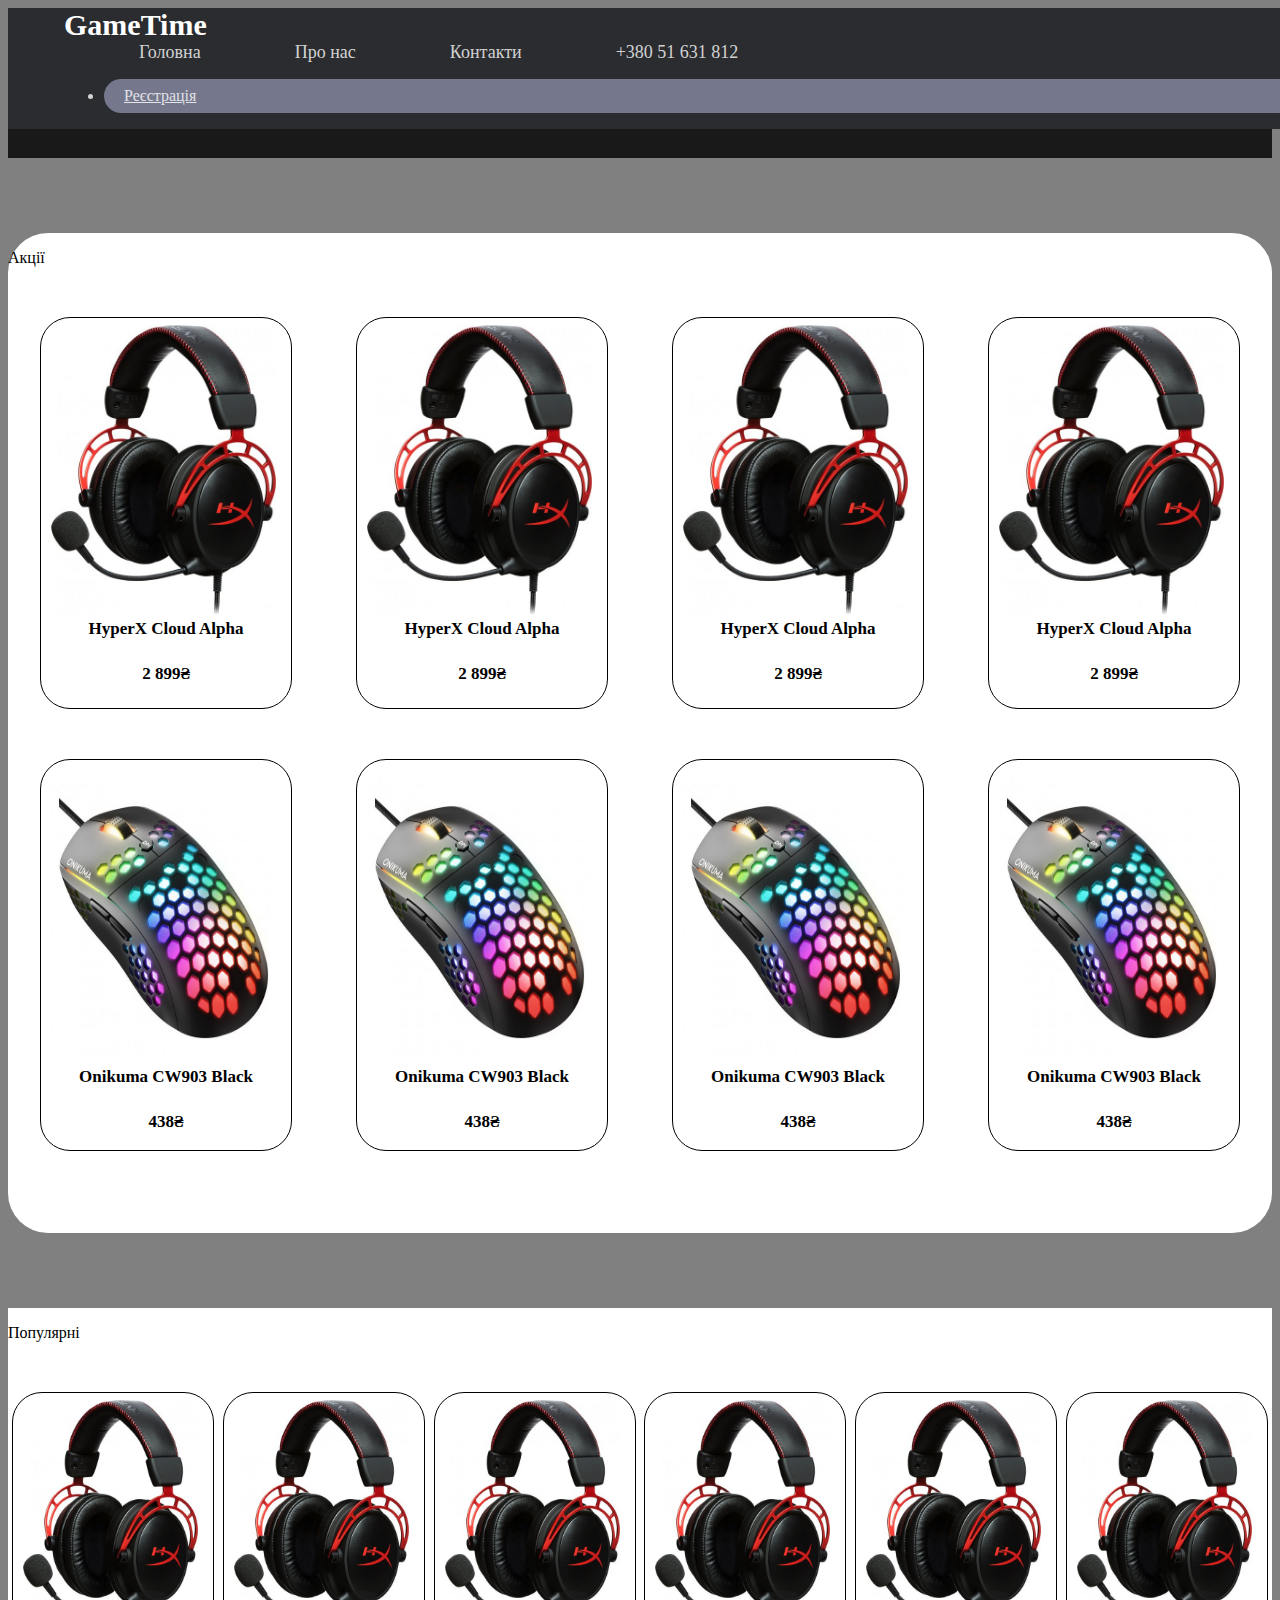
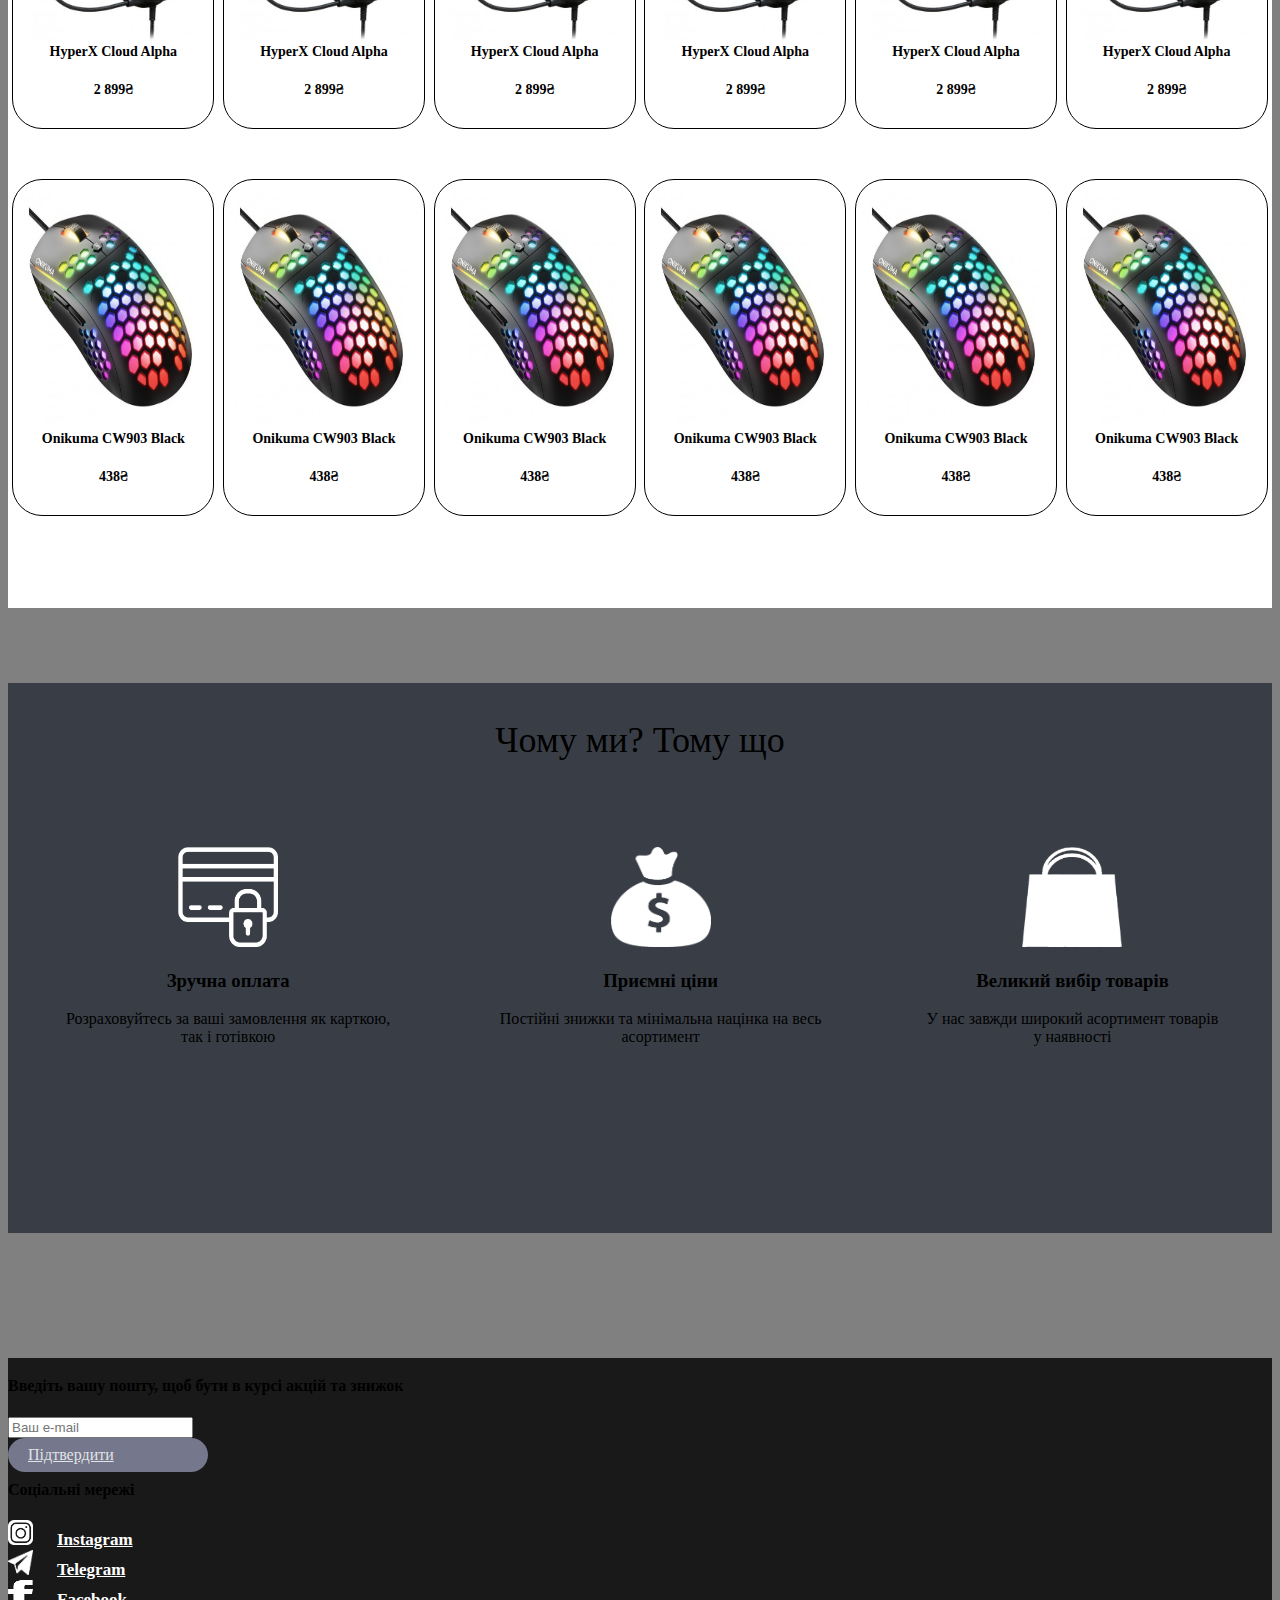
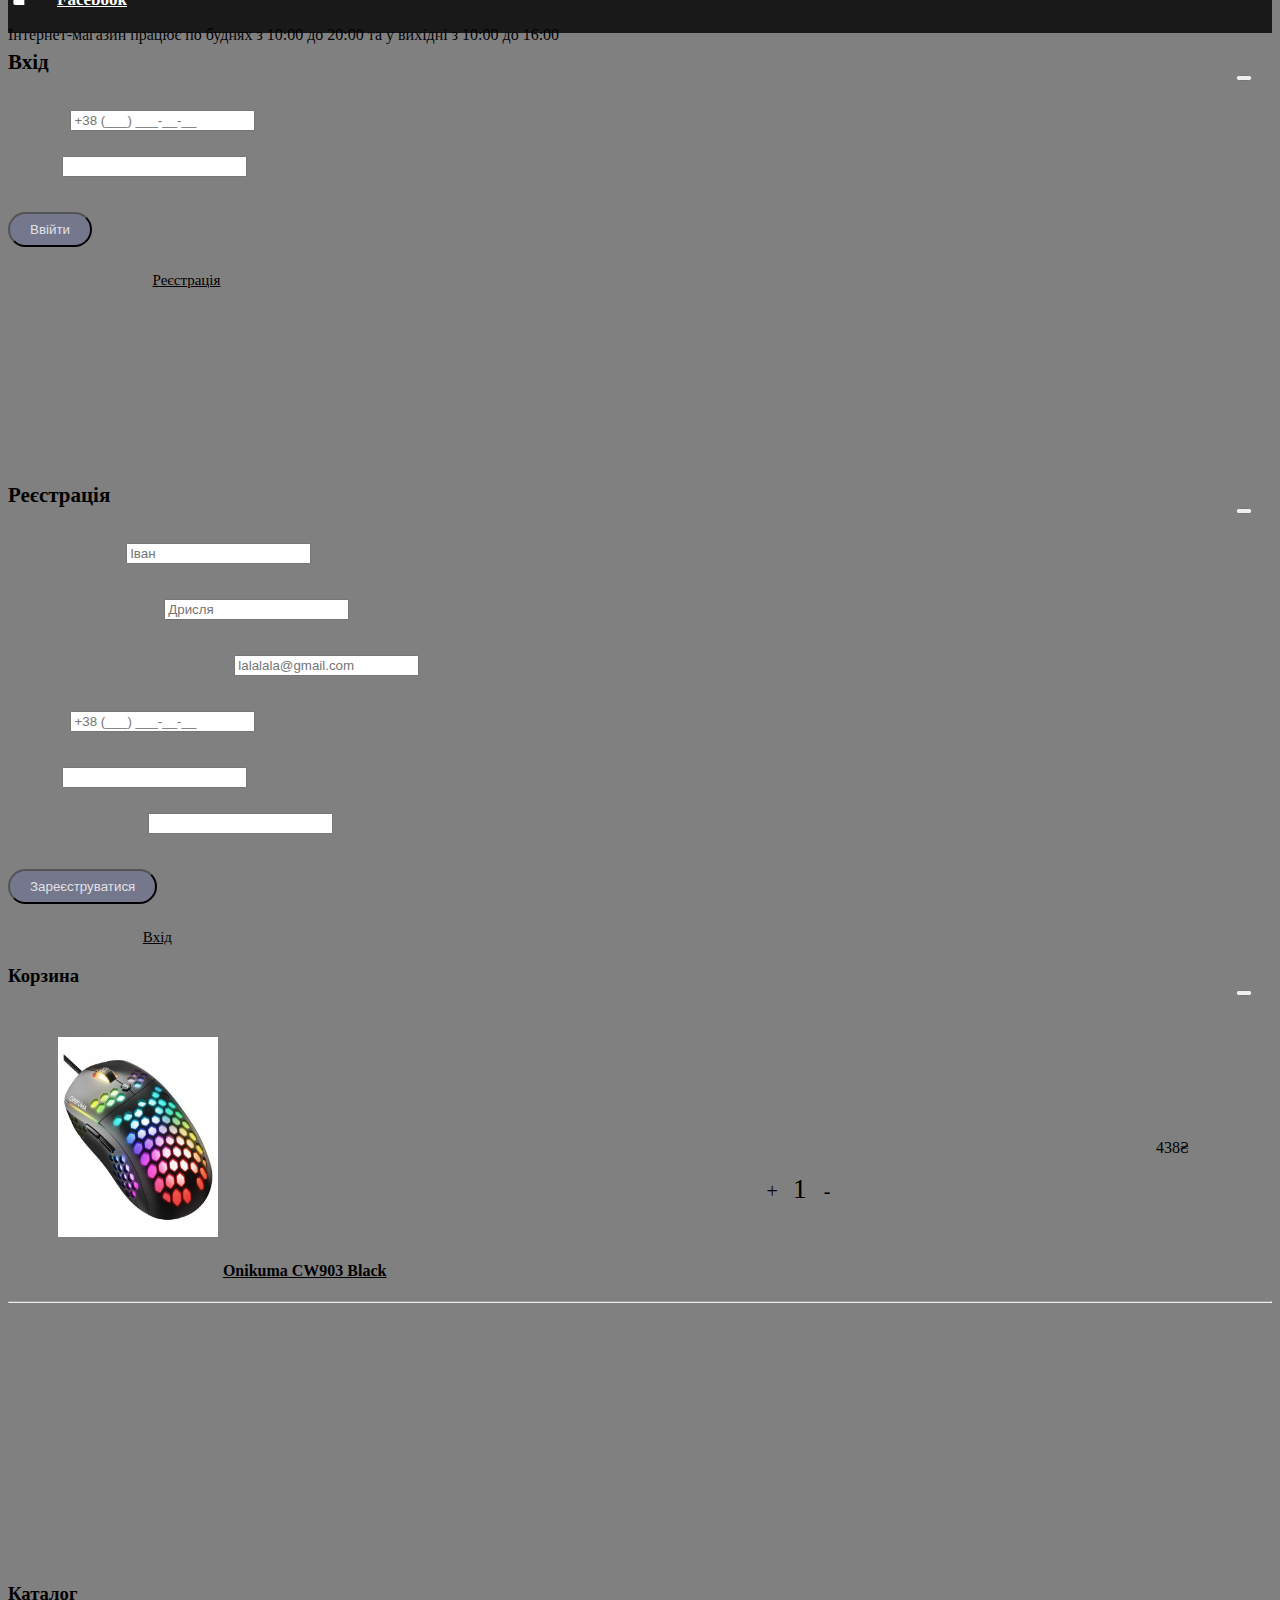
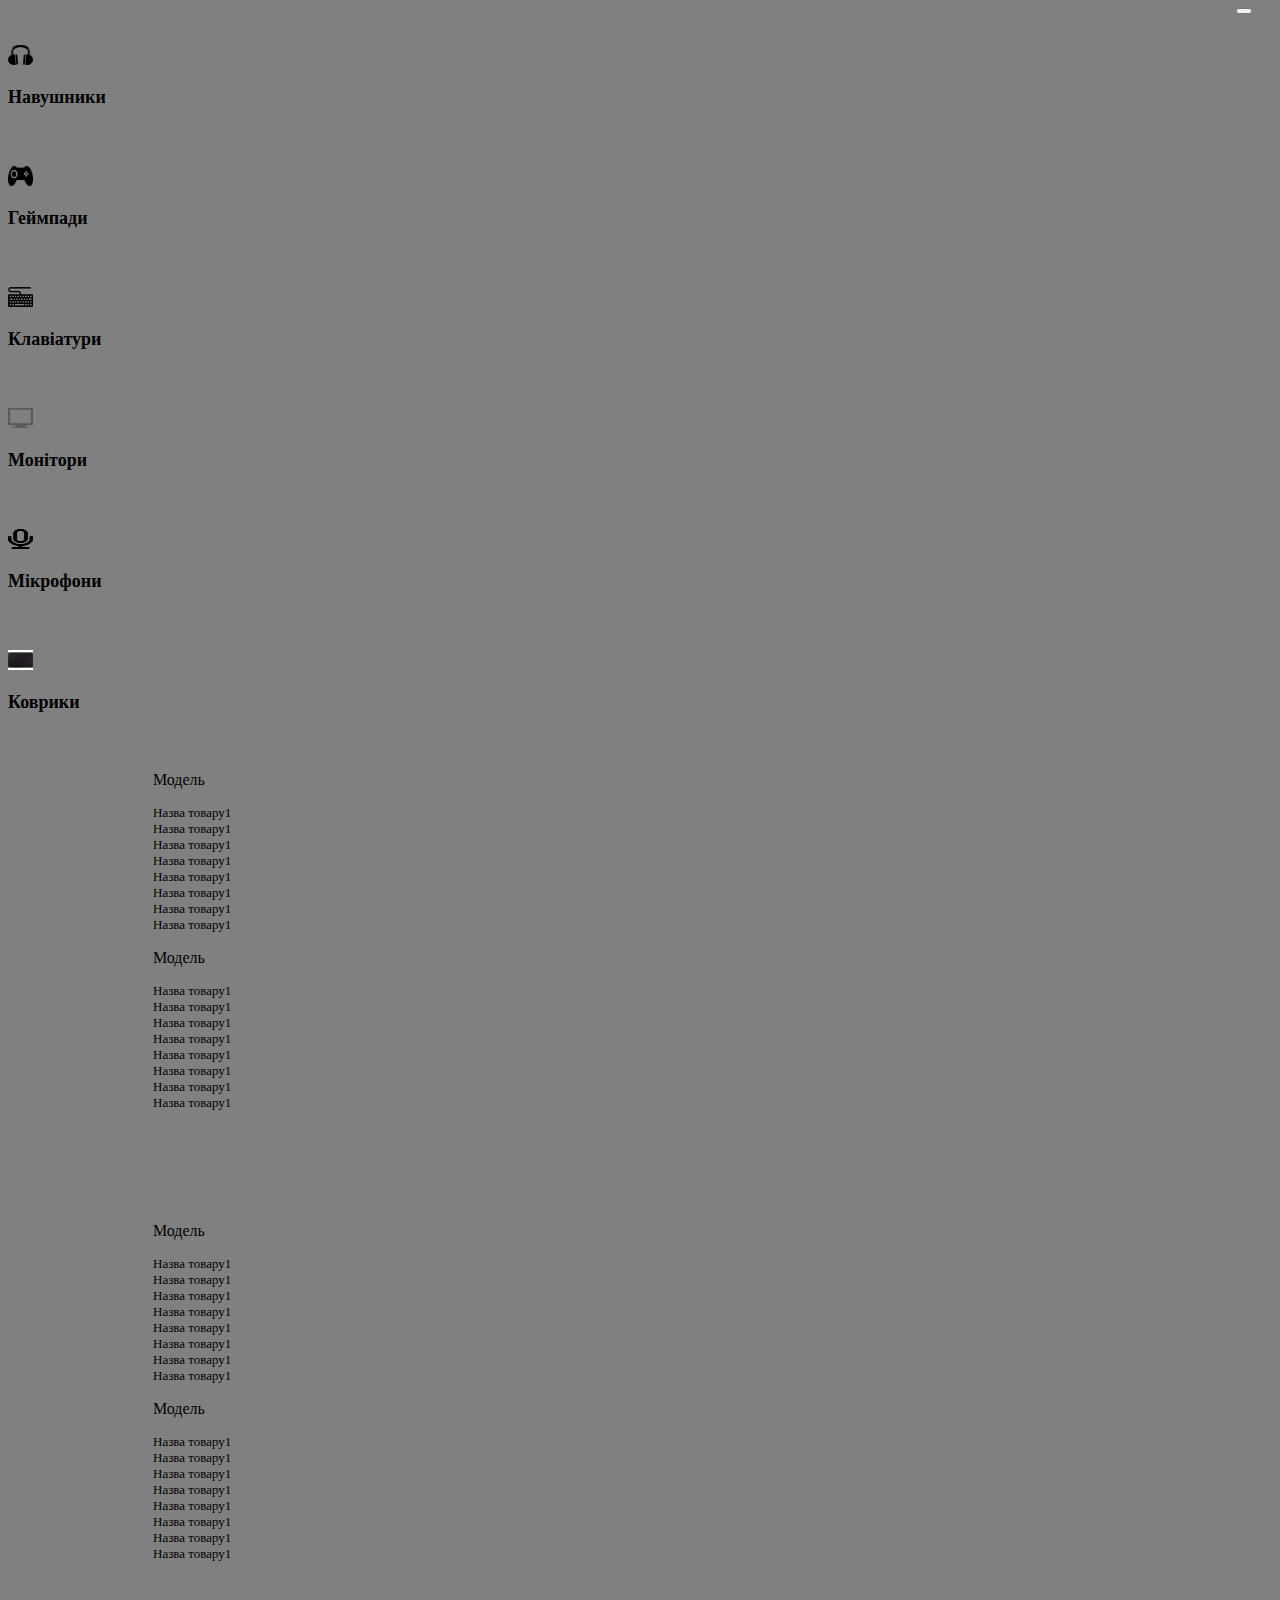
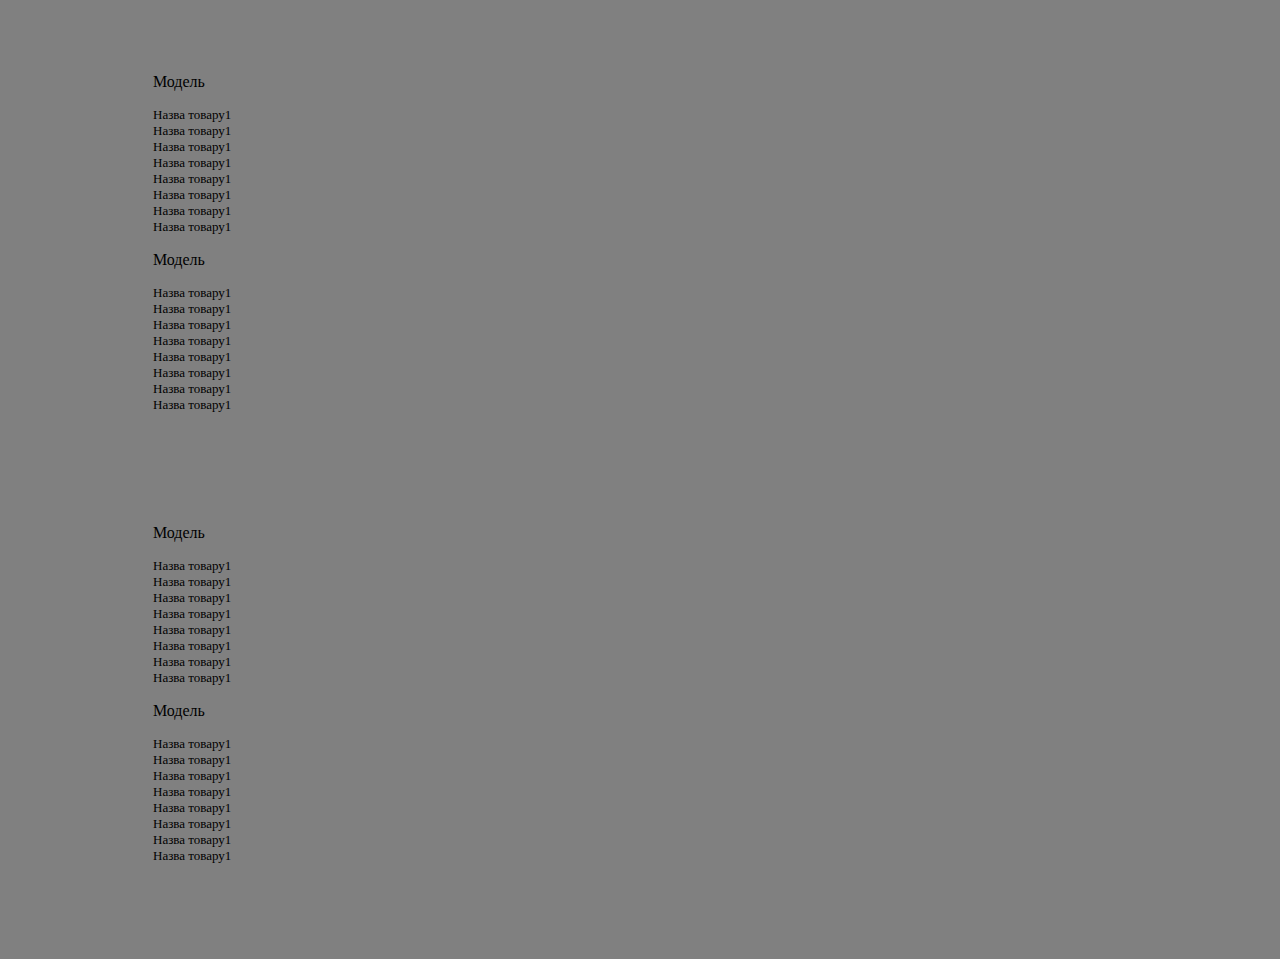
<file: index.html>
<!DOCTYPE html>
<html lang="en" dir="ltr">
  <head>
    <meta charset="utf-8">
    <meta name="viewport" content="width=device-width, initial-scale=1.0">
    <link href="https://cdn.jsdelivr.net/npm/bootstrap@5.1.3/dist/css/bootstrap.min.css" rel="stylesheet" integrity="sha384-1BmE4kWBq78iYhFldvKuhfTAU6auU8tT94WrHftjDbrCEXSU1oBoqyl2QvZ6jIW3" crossorigin="anonymous">
    <link rel="stylesheet" href="css/main.css">
    <title>GameTime | Головна</title>
  </head>
  <body>

      <nav class="navbar navbar-expand-lg ">
      <a class="game_time" href="#"> GameTime </a>
      <div class="menu_header">
        <a href="#">Головна</a>
        <a href="main.html">Про нас</a>
        <a href="contacts.html">Контакти</a>
        <a href="tel:+380 51 631 812">+380 51 631 812</a>
      </div>
      <div class="collapse navbar-collapse" id="navbarNav">
        <ul class="navbar-nav ms-auto d-flex align-items-center">
          <li class="nav-item">
            <a class="btn btn-in" href="#" data-bs-toggle="modal" data-bs-target="#registration">Реєстрація</a>
          </li>
        </ul>
      </div>
    </nav>

    <div class="middle_one">
      <div class="middle_one_input">
        <div class="input-group mb-3">
              <input type="text" class="form-control" placeholder="Що шукаємо?" aria-label="Recipient's username" aria-describedby="basic-addon2">
        </div>
      </div>
      <div class="middle_one_inside">
        <div class="show-all-menu">
          <a href="#" data-bs-toggle="modal" data-bs-target="#catalog">Каталог</a>
          <a href="#" data-bs-toggle="modal" data-bs-target="#korzina">Корзина</a>
          <a href="#" data-bs-toggle="modal" data-bs-target="#sign_in">Профіль</a>
            </div>
         </div>
       </div>

      <div class="middle_two">
        <div class="middle_two_in">
          <p class="fs-1  pt-2 fw-bold text-center"> Акції </p>
           <div class="middle_two_photo_one">
             <div class="middle_two_photo">
               <img src="img/headphones.jpg" alt="">
               <div class="middle_two_text">
                   HyperX Cloud Alpha <p class="btn btn-dark w-50 mt-2">2 899₴</p>
               </div>
             </div>
             <div class="middle_two_photo">
               <img src="img/headphones.jpg" alt="">
               <div class="middle_two_text">
                   HyperX Cloud Alpha <p class="btn btn-dark w-50 mt-2">2 899₴</p>
               </div>
             </div>
             <div class="middle_two_photo">
               <img src="img/headphones.jpg" alt="">
               <div class="middle_two_text">
                   HyperX Cloud Alpha <p class="btn btn-dark w-50 mt-2">2 899₴</p>
               </div>
             </div>
             <div class="middle_two_photo">
               <img src="img/headphones.jpg" alt="">
               <div class="middle_two_text">
                   HyperX Cloud Alpha <p class="btn btn-dark w-50 mt-2">2 899₴</p>
               </div>
             </div>
           </div>

           <div class="middle_two_photo_one">
             <div class="middle_two_photo">
               <img class="images"src="img/mouse.jpg" alt="">
               <div class="middle_two_text">
                   Onikuma CW903 Black<p class="btn btn-dark w-50 mt-2">438₴</p>
               </div>
             </div>
             <div class="middle_two_photo">
               <img class="images"src="img/mouse.jpg" alt="">
               <div class="middle_two_text">
                   Onikuma CW903 Black<p class="btn btn-dark w-50 mt-2">438₴</p>
               </div>
             </div>
             <div class="middle_two_photo">
               <img class="images"src="img/mouse.jpg" alt="">
               <div class="middle_two_text">
                   Onikuma CW903 Black<p class="btn btn-dark w-50 mt-2">438₴</p>
               </div>
             </div>
             <div class="middle_two_photo">
               <img class="images"src="img/mouse.jpg" alt="">
               <div class="middle_two_text">
                   Onikuma CW903 Black<p class="btn btn-dark w-50 mt-2">438₴</p>
               </div>
             </div>
           </div>
        </div>
      </div>

      <div class="middle_three">
          <div class="middle_three_in">
          <p class="fs-2 ps-4 pt-3 fw-bold text-center">Популярні</p>
            <div class="middle_three_photo_one">
              <div class="middle_three_photo">
                <img src="img/headphones.jpg" alt="">
                <div class="middle_three_text">
                    HyperX Cloud Alpha <p class="btn btn-dark w-50 mt-2">2 899₴</p>
                </div>
              </div>
              <div class="middle_three_photo">
                <img src="img/headphones.jpg" alt="">
                <div class="middle_three_text">
                    HyperX Cloud Alpha <p class="btn btn-dark w-50 mt-2">2 899₴</p>
                </div>
              </div>
              <div class="middle_three_photo">
                <img src="img/headphones.jpg" alt="">
                <div class="middle_three_text">
                    HyperX Cloud Alpha <p class="btn btn-dark w-50 mt-2">2 899₴</p>
                </div>
              </div>
              <div class="middle_three_photo">
                <img src="img/headphones.jpg" alt="">
                <div class="middle_three_text">
                    HyperX Cloud Alpha <p class="btn btn-dark w-50 mt-2">2 899₴</p>
                </div>
              </div>
              <div class="middle_three_photo">
                <img src="img/headphones.jpg" alt="">
                <div class="middle_three_text">
                    HyperX Cloud Alpha <p class="btn btn-dark w-50 mt-2">2 899₴</p>
                </div>
              </div>
              <div class="middle_three_photo">
                <img src="img/headphones.jpg" alt="">
                <div class="middle_three_text">
                    HyperX Cloud Alpha <p class="btn btn-dark w-50 mt-2">2 899₴</p>
                </div>
              </div>
            </div>
            <div class="middle_three_photo_one">
              <div class="middle_three_photo">
                <img src="img/mouse.jpg" alt="">
                <div class="middle_three_text">
                    Onikuma CW903 Black <p class="btn btn-dark w-50 mt-2">438₴</p>
                </div>
              </div>
              <div class="middle_three_photo">
                <img src="img/mouse.jpg" alt="">
                <div class="middle_three_text">
                    Onikuma CW903 Black <p class="btn btn-dark w-50 mt-2">438₴</p>
                </div>
              </div>
              <div class="middle_three_photo">
                <img src="img/mouse.jpg" alt="">
                <div class="middle_three_text">
                    Onikuma CW903 Black <p class="btn btn-dark w-50 mt-2">438₴</p>
                </div>
              </div>
              <div class="middle_three_photo">
                <img src="img/mouse.jpg" alt="">
                <div class="middle_three_text">
                    Onikuma CW903 Black <p class="btn btn-dark w-50 mt-2">438₴</p>
                </div>
              </div>
              <div class="middle_three_photo">
                <img src="img/mouse.jpg" alt="">
                <div class="middle_three_text">
                    Onikuma CW903 Black <p class="btn btn-dark w-50 mt-2">438₴</p>
                </div>
              </div>
              <div class="middle_three_photo">
                <img src="img/mouse.jpg" alt="">
                <div class="middle_three_text">
                    Onikuma CW903 Black <p class="btn btn-dark w-50 mt-2">438₴</p>
                </div>
              </div>
            </div>
          </div>
      </div>

     <div class="whyus">
         <div class="whyus_in">
               <div class="whyus_content">
                    <p class="text-white fw-bold mt-5">Чому ми? Тому що</p>
                    <div class="whyus_end">
                      <div class="whyus_content_two">
                          <div class="content_one text-white fw-bold">
                            <img src="img/credit.png" width="100" height="100" alt="">
                            <h3 class="pt-3">Зручна оплата</h3>
                            <p class="pt-3">Розраховуйтесь за ваші замовлення як карткою, так і готівкою</p>
                          </div>
                      </div>
                      <div class="whyus_content_two">
                        <div class="content_one text-white fw-bold">
                          <img src="img/money.png" width="100" height="100" alt="">
                          <h3 class="pt-3">Приємні ціни</h3>
                          <p class="pt-3">Постійні знижки та мінімальна націнка на весь асортимент</p>
                        </div>
                      </div>
                      <div class="whyus_content_two">
                        <div class="content_one text-white fw-bold">
                          <img src="img/bag.png" width="100" height="100" alt="">
                          <h3 class="pt-3">Великий вибір товарів</h3>
                          <p class="pt-3">У нас завжди широкий асортимент товарів у наявності</p>
                        </div>
                      </div>
                    </div>
               </div>
         </div>
     </div>

    <footer>
      <div class="foooter">
           <div class="foter_inside d-flex justify-content-around">
             <div class="col-3">
                <h4 class="text-white">Введіть вашу пошту, щоб бути в курсі акцій та знижок</h4>
                <input class="card px-3 py-2 mt-2" type="text" name="" value="" placeholder="Ваш e-mail">
                <div class="nav-item mt-2">
                  <a class="btn btn-in" href="#" tabindex="-1" aria-disabled="true">Підтвердити</a>
                </div>
             </div>
             <div class="col-2 mesenger">
                <h4 class="text-white">Cоціальні мережі</h4>
                  <img href="https://www.instagram.com" src="img/inst.png" width="25" height="25"  alt="">
                  <a class="btn"href="https://www.instagram.com">Instagram</a> <br>
                  <img href="https://www.instagram.com" src="img/teleg.png" width="25" height="25"  alt="">
                <a class="btn"href="https://web.telegram.org/k/">Telegram</a> <br>
                <img href="https://www.instagram.com" src="img/face.png" width="25" height="25"  alt="">
                <a class="btn"href="https://www.facebook.com">Facebook</a>
             </div>
             <div class="col-3">
                 <p class="text-white">Інтернет-магазин працює по буднях з 10:00 до 20:00 та у вихідні з 10:00 до 16:00</p>
             </div>
           </div>
      </div>
      </footer>
    </div>

      <div class="modal fade" id="sign_in" tabindex="-1" aria-labelledby="sign_in" aria-hidden="true">
        <div class="modal-dialog modal_sign_in modal-dialog-centered ">
          <div class="modal-content">
              <button type="button" class="btn-close" data-bs-dismiss="modal" aria-label="Close"></button>
            <div class="modal-body p-4">
                        <h2 class="modal-vhid">Вхід</h2>
                        <div class="modal-input">
                          <div class="modal-vhid-margin m_input">
                            <span class="modal_text">Телефон</span>
                            <input type="text" class="form-control" placeholder="+38 (___) ___-__-__" aria-required="true" aria-invalid="true" aria-label="Recipient's username" aria-describedby="basic-addon2">
                          </div>
                          <div class="modal-vhid-margin">
                            <span class="modal_text">Пароль</span>
                            <input type="text" class="form-control" aria-required="true" aria-invalid="true" aria-label="Recipient's username" aria-describedby="basic-addon2">
                          </div>
                          <div class="modal-vhid-margin m_input">
                            <input type="submit" class="btn w-100 btn-in" name="" value="Ввійти">
                          </div>
                          <div class="text-center">
                            <p class="modal_p">У мене немає аккаунта <a class="sign_in_silka"href="#registration">Реєстрація</a></p>
                          </div>
                        </div>
            </div>
          </div>
        </div>
      </div>

      <div class="modal fade" id="registration" tabindex="-1" aria-labelledby="registration" aria-hidden="true">
        <div class="modal-dialog modal_sign_in modal-dialog-centered ">
          <div class="modal-content">
              <button type="button" class="btn-close" data-bs-dismiss="modal" aria-label="Close"></button>
            <div class="modal-body p-4">
                        <h2 class="modal-vhid">Реєстрація</h2>
                        <div class="modal-input">
                          <div class="modal-vhid-margin m_input">
                            <span class="modal_text">Введіть своє ім'я</span>
                            <input type="text" class="form-control" placeholder="Іван" aria-required="true" aria-invalid="true" aria-label="Recipient's username" aria-describedby="basic-addon2">
                          </div>
                          <div class="modal-vhid-margin m_input">
                            <span class="modal_text">Введіть своє прізвище</span>
                            <input type="text" class="form-control" placeholder="Дрисля" aria-required="true" aria-invalid="true" aria-label="Recipient's username" aria-describedby="basic-addon2">
                          </div>
                          <div class="modal-vhid-margin m_input">
                            <span class="modal_text">Введіть вашу електронну адресу</span>
                            <input type="text" class="form-control" placeholder="lalalala@gmail.com" aria-required="true" aria-invalid="true" aria-label="Recipient's username" aria-describedby="basic-addon2">
                          </div>
                          <div class="modal-vhid-margin m_input">
                            <span class="modal_text">Телефон</span>
                            <input type="text" class="form-control" placeholder="+38 (___) ___-__-__" aria-required="true" aria-invalid="true" aria-label="Recipient's username" aria-describedby="basic-addon2">
                          </div>
                          <div class="modal-vhid-margin m_input">
                            <span class="modal_text">Пароль</span>
                            <input type="text" class="form-control" aria-required="true" aria-invalid="true" aria-label="Recipient's username" aria-describedby="basic-addon2">
                          </div>
                          <div class="modal-vhid-margin">
                            <span class="modal_text">Підтвердити пароль</span>
                            <input type="text" class="form-control" aria-required="true" aria-invalid="true" aria-label="Recipient's username" aria-describedby="basic-addon2">
                          </div>
                          <div class="modal-vhid-margin m_input">
                            <input type="submit" class="btn w-100 btn-in" name="" value="Зареєструватися">
                          </div>
                          <div class="text-center">
                            <p class="modal_p">У мене вже є аккаунт <a class="sign_in_silka" href="#sign_in_true">Вхід</a></p>
                          </div>
                        </div>
            </div>
          </div>
        </div>
      </div>

      <div class="modal fade" id="korzina" tabindex="-1" aria-labelledby="korzina" aria-hidden="true">
        <div class="modal-dialog modal-korzina modal-dialog-centered">
          <div class="modal-content ">
            <button type="button" class="btn-close" data-bs-dismiss="modal" aria-label="Close"></button>
            <div class="modal-body p-4">
                <h3 class="modal-korzina">Корзинa</h2>
                  <div class="modal-korzina-inside">
                      <div class="modal-korzina-tovar mt-2 d-flex flex-direction-row">
                         <div class="korzina-pict">
                           <img src="img/mouse.jpg" width="160" height="200" alt="">
                         </div>
                         <div class="korzina-name">
                           <h4>Onikuma CW903 Black</h4>
                         </div>
                         <div class="">
                           <p class="btn btn-dark w-50 mt-2 korzina-coust">438₴</p>
                         </div>
                         <div class="korzina-plus">
                            +  <span> 1 </span>  -
                         </div>
                      </div>
                  </div>
                  <hr>
             </div>
            </div>
          </div>
        </div>

        <div class="modal fade" id="catalog" tabindex="-1" aria-labelledby="catalog" aria-hidden="true">
          <div class="modal-dialog modal-korzina modal-dialog-centered">
            <div class="modal-content ">
              <button type="button" class="btn-close" data-bs-dismiss="modal" aria-label="Close"></button>
              <div class="modal-body p-4">
                  <h3 class="modal-calatog">Каталог</h2>
                   <div class="modal-catalog-all d-flex flex-direction-row">
                     <div class="modal-catalog-name">
                       <div class="d-flex flex-direction-row">
                         <div class="">
                           <img src="img/headphones.png" class="me-3" width="25" height="20" alt="">
                         </div>
                         <div class="">
                           <p>Навушники</p>
                         </div>
                       </div>
                       <div class="d-flex flex-direction-row">
                         <div class="">
                           <img src="img/game.png" class="me-3" width="25" height="20" alt="">
                         </div>
                         <div class="">
                           <p>Геймпади</p>
                         </div>
                       </div>
                       <div class="d-flex flex-direction-row">
                         <div class="">
                           <img src="img/keyboard.png" class="me-3" width="25" height="20" alt="">
                         </div>
                         <div class="">
                           <p>Клавіатури</p>
                         </div>
                       </div>
                       <div class="d-flex flex-direction-row">
                         <div class="">
                           <img src="img/display.png" class="me-3" width="25" height="20" alt="">
                         </div>
                         <div class="">
                           <p>Монітори</p>
                         </div>
                       </div>
                       <div class="d-flex flex-direction-row">
                         <div class="">
                           <img src="img/micro.png" class="me-3" width="25" height="20" alt="">
                         </div>
                         <div class="">
                           <p>Мікрофони</p>
                         </div>
                       </div>
                       <div class="d-flex flex-direction-row">
                         <div class="">
                           <img src="img/kovr.jpg" class="me-3" width="25" height="20" alt="">
                         </div>
                         <div class="">
                           <p>Коврики</p>
                         </div>
                       </div>
                     </div>
                       <div class="modal-catalog-info">
                             <div class="catalog-fullname ">
                                   <p>Модель</p>
                                   <div class="catal-pererah">
                                         <p>Назва товару1</p>
                                         <p>Назва товару1</p>
                                         <p>Назва товару1</p>
                                         <p>Назва товару1</p>
                                         <p>Назва товару1</p>
                                         <p>Назва товару1</p>
                                         <p>Назва товару1</p>
                                         <p>Назва товару1</p>
                                   </div>
                             </div>
                             <div class="catalog-fullname mt-5">
                                   <p>Модель</p>
                                   <div class="catal-pererah">
                                         <p>Назва товару1</p>
                                         <p>Назва товару1</p>
                                         <p>Назва товару1</p>
                                         <p>Назва товару1</p>
                                         <p>Назва товару1</p>
                                         <p>Назва товару1</p>
                                         <p>Назва товару1</p>
                                         <p>Назва товару1</p>
                                   </div>
                             </div>
                       </div>
                       <div class="modal-catalog-info">
                             <div class="catalog-fullname">
                                   <p>Модель</p>
                                   <div class="catal-pererah">
                                         <p>Назва товару1</p>
                                         <p>Назва товару1</p>
                                         <p>Назва товару1</p>
                                         <p>Назва товару1</p>
                                         <p>Назва товару1</p>
                                         <p>Назва товару1</p>
                                         <p>Назва товару1</p>
                                         <p>Назва товару1</p>
                                   </div>
                             </div>
                             <div class="catalog-fullname mt-5">
                                   <p>Модель</p>
                                   <div class="catal-pererah">
                                         <p>Назва товару1</p>
                                         <p>Назва товару1</p>
                                         <p>Назва товару1</p>
                                         <p>Назва товару1</p>
                                         <p>Назва товару1</p>
                                         <p>Назва товару1</p>
                                         <p>Назва товару1</p>
                                         <p>Назва товару1</p>
                                   </div>
                             </div>
                       </div>
                       <div class="modal-catalog-info">
                             <div class="catalog-fullname">
                                   <p>Модель</p>
                                   <div class="catal-pererah">
                                         <p>Назва товару1</p>
                                         <p>Назва товару1</p>
                                         <p>Назва товару1</p>
                                         <p>Назва товару1</p>
                                         <p>Назва товару1</p>
                                         <p>Назва товару1</p>
                                         <p>Назва товару1</p>
                                         <p>Назва товару1</p>
                                   </div>
                             </div>
                             <div class="catalog-fullname mt-5">
                                   <p>Модель</p>
                                   <div class="catal-pererah">
                                         <p>Назва товару1</p>
                                         <p>Назва товару1</p>
                                         <p>Назва товару1</p>
                                         <p>Назва товару1</p>
                                         <p>Назва товару1</p>
                                         <p>Назва товару1</p>
                                         <p>Назва товару1</p>
                                         <p>Назва товару1</p>
                                   </div>
                             </div>
                       </div>
                       <div class="modal-catalog-info">
                             <div class="catalog-fullname">
                                   <p>Модель</p>
                                   <div class="catal-pererah">
                                         <p>Назва товару1</p>
                                         <p>Назва товару1</p>
                                         <p>Назва товару1</p>
                                         <p>Назва товару1</p>
                                         <p>Назва товару1</p>
                                         <p>Назва товару1</p>
                                         <p>Назва товару1</p>
                                         <p>Назва товару1</p>
                                   </div>
                             </div>
                             <div class="catalog-fullname mt-5">
                                   <p>Модель</p>
                                   <div class="catal-pererah">
                                         <p>Назва товару1</p>
                                         <p>Назва товару1</p>
                                         <p>Назва товару1</p>
                                         <p>Назва товару1</p>
                                         <p>Назва товару1</p>
                                         <p>Назва товару1</p>
                                         <p>Назва товару1</p>
                                         <p>Назва товару1</p>
                                   </div>
                             </div>
                       </div>
                   </div>
               </div>
              </div>
            </div>
          </div>

    <script src="https://cdn.jsdelivr.net/npm/bootstrap@5.1.3/dist/js/bootstrap.bundle.min.js" integrity="sha384-ka7Sk0Gln4gmtz2MlQnikT1wXgYsOg+OMhuP+IlRH9sENBO0LRn5q+8nbTov4+1p" crossorigin="anonymous"></script>
  </body>
</html>
</file>
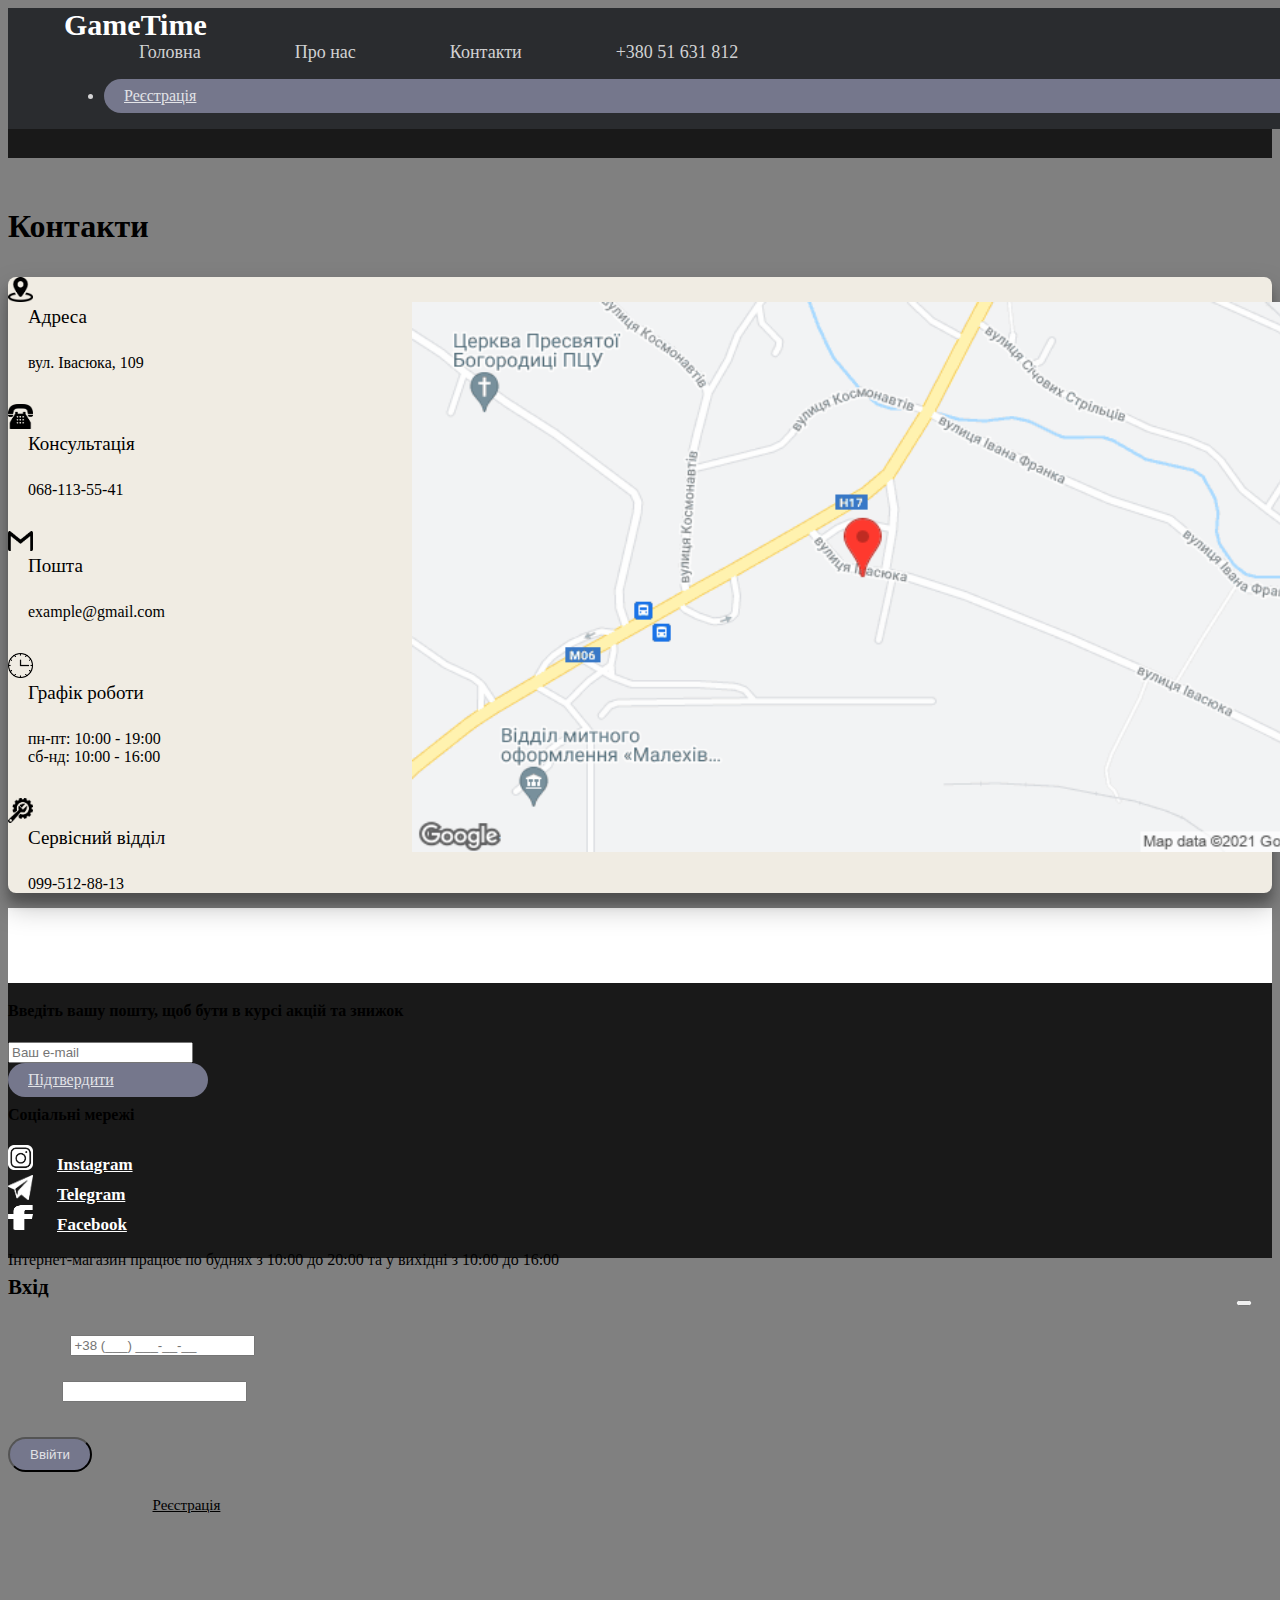
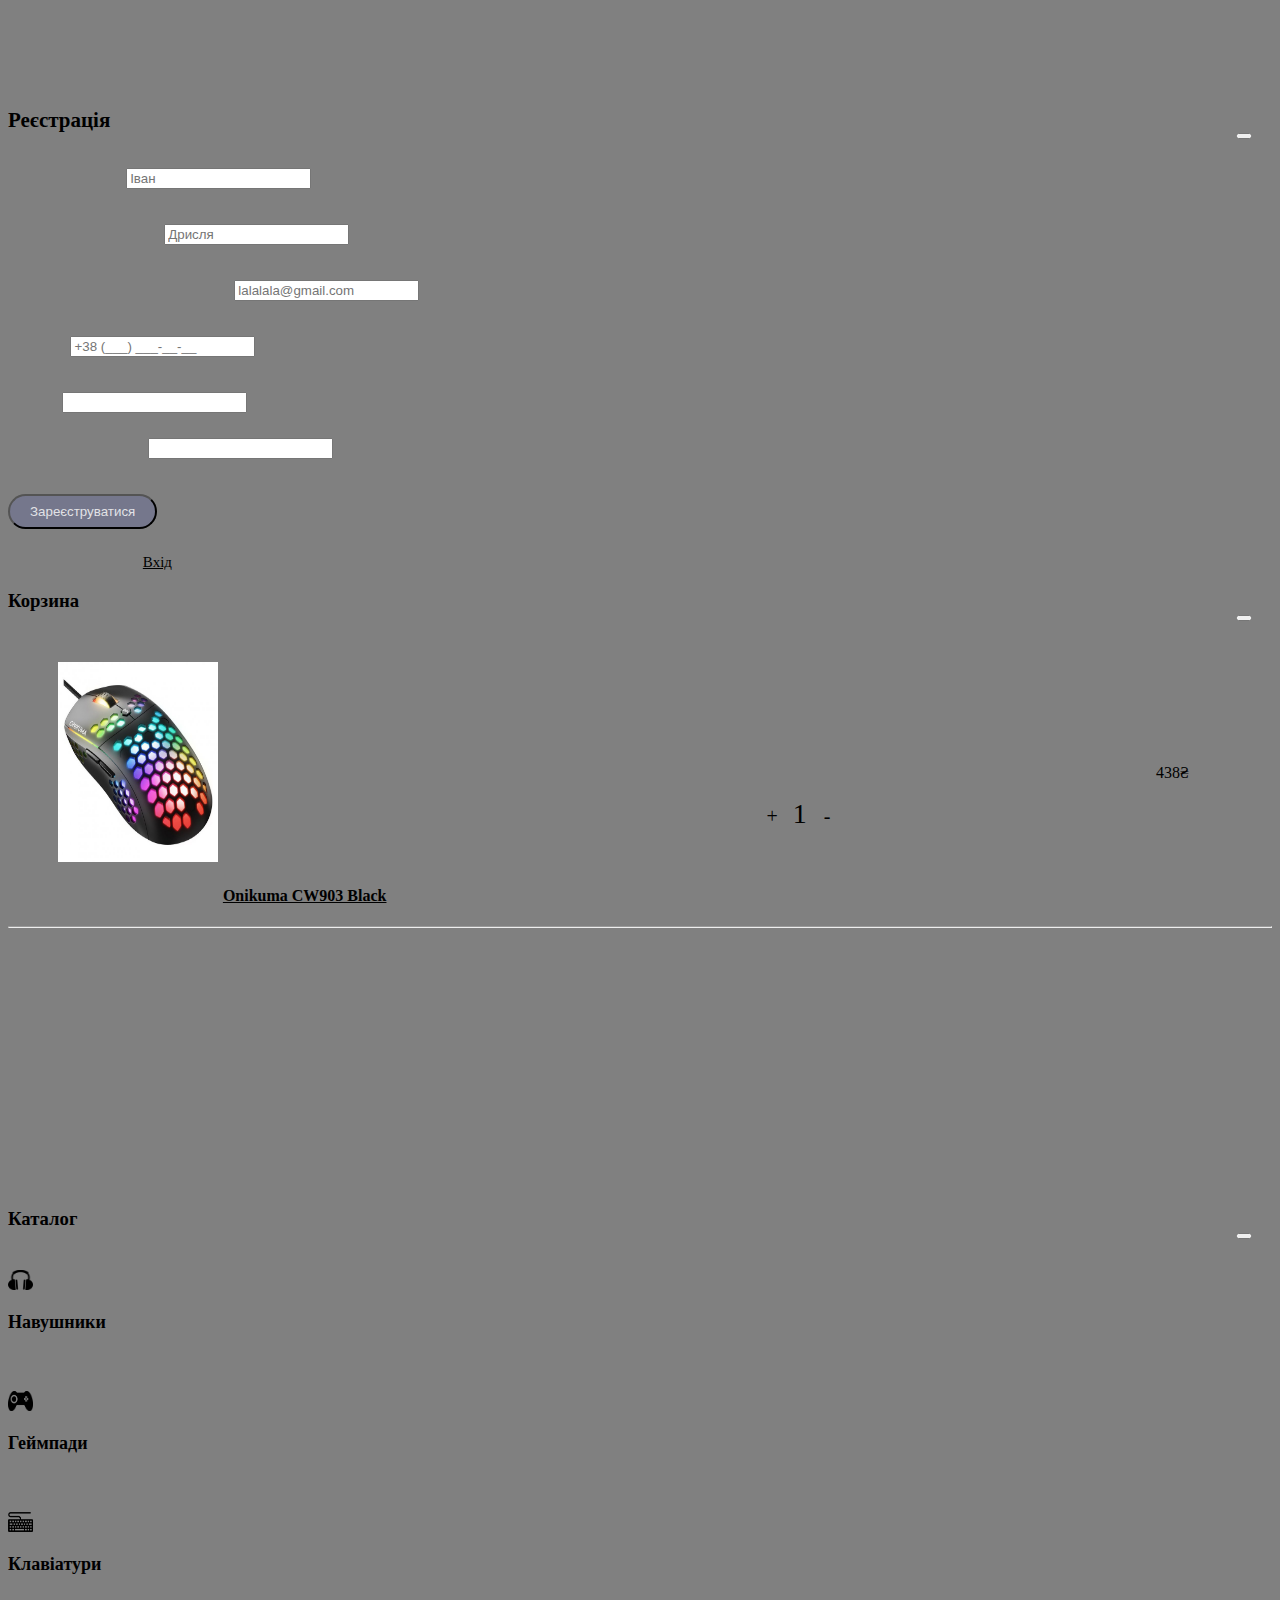
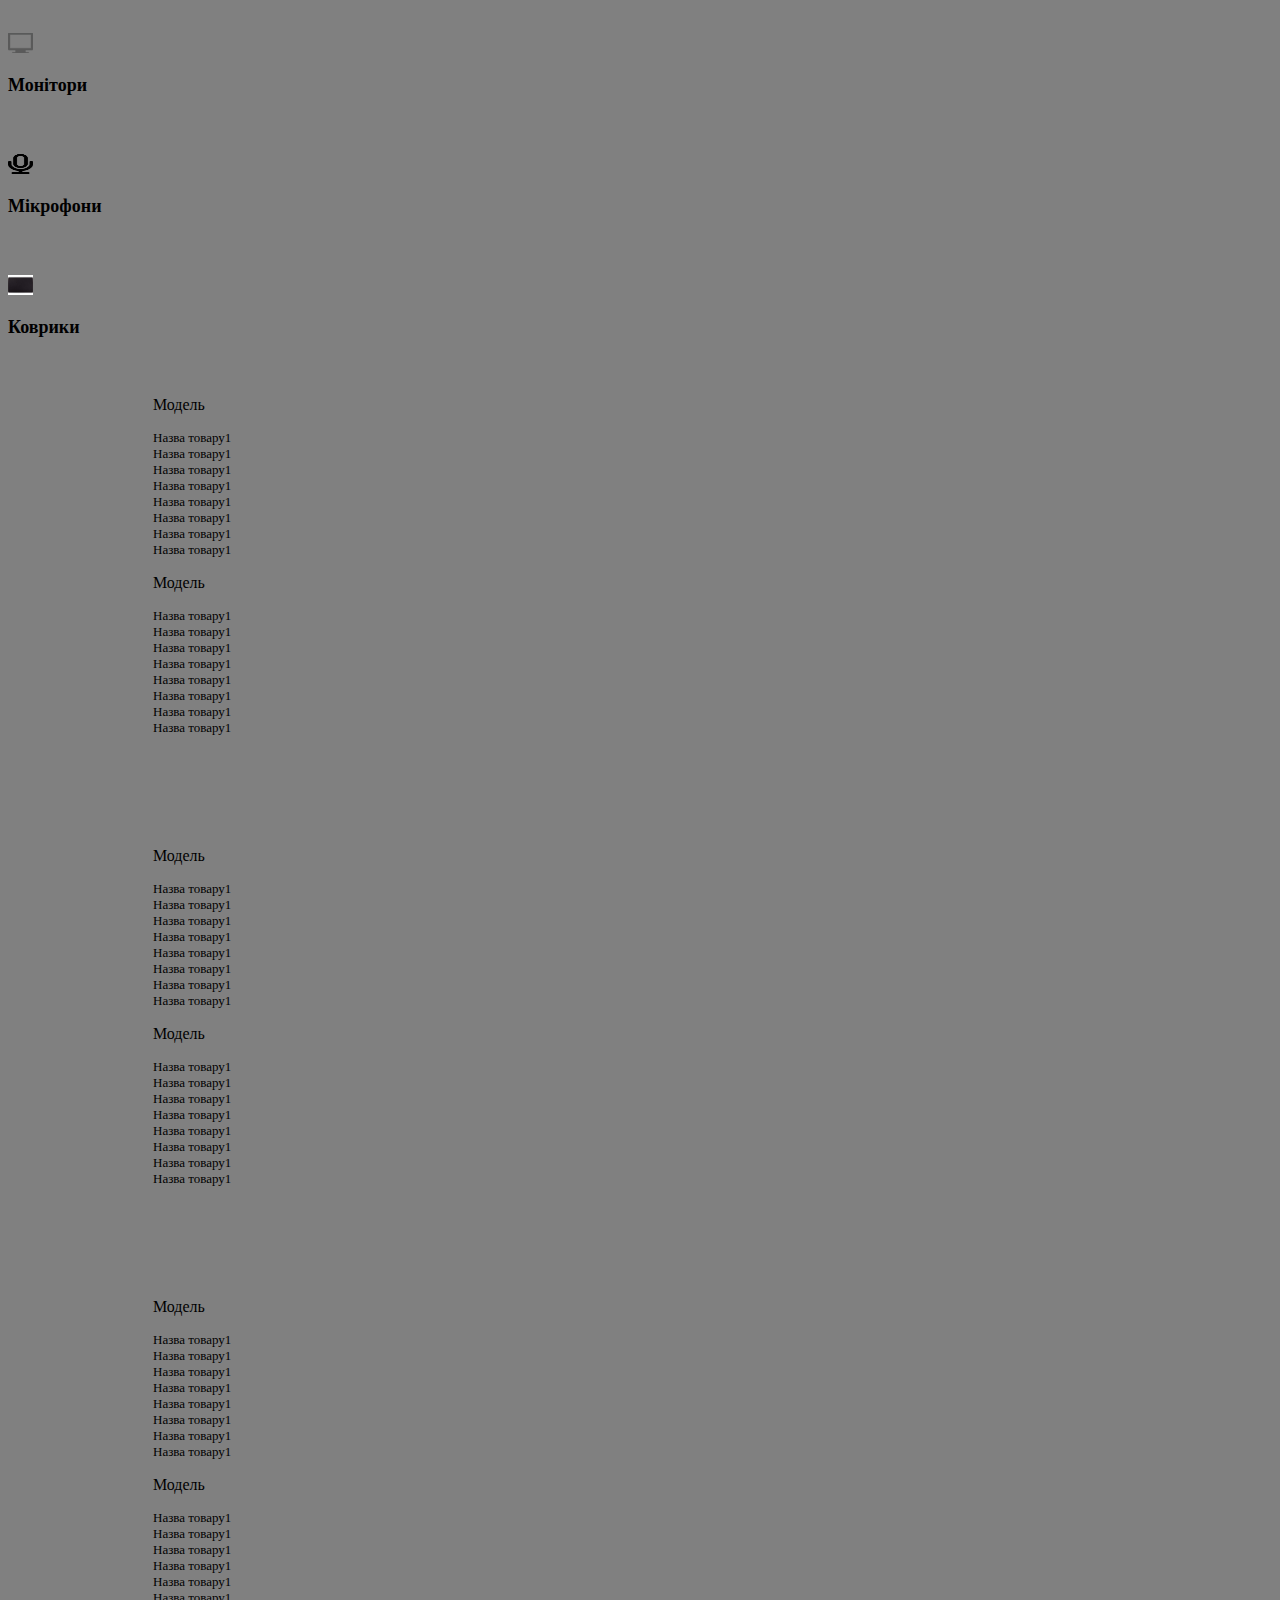
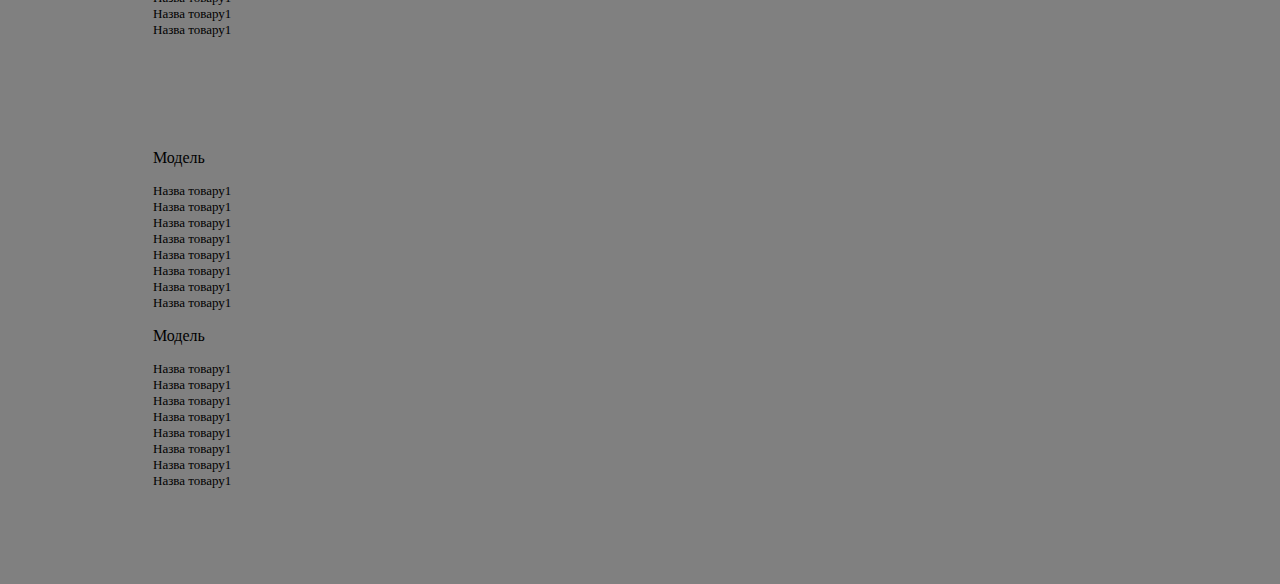
<file: contacts.html>
<!DOCTYPE html>
<html lang="en" dir="ltr">
  <head>
    <meta charset="utf-8">
    <meta name="viewport" content="width=device-width, initial-scale=1.0">
    <link href="https://cdn.jsdelivr.net/npm/bootstrap@5.1.3/dist/css/bootstrap.min.css" rel="stylesheet" integrity="sha384-1BmE4kWBq78iYhFldvKuhfTAU6auU8tT94WrHftjDbrCEXSU1oBoqyl2QvZ6jIW3" crossorigin="anonymous">
    <title>GameTime | Контакти</title>
    <link rel="stylesheet" href="css/main.css">
    <link rel="stylesheet" href="css/contacts.css">
  </head>
  <body>

    <nav class="navbar navbar-expand-lg ">
    <a class="game_time" href="#"> GameTime </a>
    <div class="menu_header">
      <a href="index.html">Головна</a>
      <a href="main.html">Про нас</a>
      <a href="contacts.html">Контакти</a>
      <a href="tel:+380 51 631 812">+380 51 631 812</a>
    </div>
    <div class="collapse navbar-collapse" id="navbarNav">
      <ul class="navbar-nav ms-auto d-flex align-items-center">
        <li class="nav-item">
          <a class="btn btn-in" href="#" data-bs-toggle="modal" data-bs-target="#registration">Реєстрація</a>
        </li>
      </ul>
    </div>
  </nav>


  <div class="middle_one">
    <div class="middle_one_input">
      <div class="input-group mb-3">
            <input type="text" class="form-control" placeholder="Що шукаємо?" aria-label="Recipient's username" aria-describedby="basic-addon2">
      </div>
    </div>
    <div class="middle_one_inside">
      <div class="show-all-menu">
        <a href="#" data-bs-toggle="modal" data-bs-target="#catalog">Каталог</a>
        <a href="#" data-bs-toggle="modal" data-bs-target="#korzina">Корзина</a>
        <a href="#" data-bs-toggle="modal" data-bs-target="#sign_in">Профіль</a>
          </div>
       </div>
     </div>

     <div class="contacts d-flex align-items-center justify-content-center">
       <div class="contacts-inside p-3">
          <h1 class="mb-4">Контакти</h1>
          <div class="contacts-container p-3 ps-5">
                <div class="contacts-info">
                  <div class="contacts-adresa d-flex flex-direction-row">
                    <div class="contacts-picture">
                      <img src="img/location.png" width="25" height="25" alt="">
                    </div>
                    <div class="contacts-where">
                      <span>Адреса<br></span>
                      <p class="contacts-fullinfo">вул. Івасюка, 109</p>
                    </div>
                  </div>
                </div>
                <div class="contacts-info">
                  <div class="contacts-adresa d-flex flex-direction-row">
                    <div class="contacts-picture">
                      <img src="img/tel.png" width="25" height="25" alt="">
                    </div>
                    <div class="contacts-where">
                      <span>Консультація<br></span>
                      <p class="contacts-fullinfo"><a href="tel: +380 64 113 55" class="contacts-fullinfo">068-113-55-41</a></p>
                    </div>
                  </div>
                </div>
                <div class="contacts-info">
                  <div class="contacts-adresa d-flex flex-direction-row">
                    <div class="contacts-picture">
                      <img src="img/mail.png" width="25" height="20" alt="">
                    </div>
                    <div class="contacts-where">
                      <span>Пошта<br></span>
                      <p class="contacts-fullinfo"><a href="https://www.google.com/intl/uk/gmail/about/">example@gmail.com</a></p>
                    </div>
                  </div>
                </div>
                <div class="contacts-info">
                  <div class="contacts-adresa d-flex flex-direction-row">
                    <div class="contacts-picture">
                      <img src="img/clock.png" width="25" height="25" alt="">
                    </div>
                    <div class="contacts-where">
                      <span>Графік роботи<br></span>
                      <p class="contacts-fullinfo">пн-пт: 10:00 - 19:00 <br>
                      сб-нд: 10:00 - 16:00</p>
                    </div>
                  </div>
                </div>
                <div class="contacts-info">
                  <div class="contacts-adresa d-flex flex-direction-row">
                    <div class="contacts-picture">
                      <img src="img/wrench.png" width="25" height="25" alt="">
                    </div>
                    <div class="contacts-where">
                      <span>Сервісний відділ<br></span>
                      <p class="contacts-fullinfo"><a href="tel: +380 64 113 55" class="contacts-fullinfo">099-512-88-13</a></p>
                    </div>
                  </div>
                </div>
                <div class="contacts-map">
                  <img src="img/map.png" width="900" height="550" alt="">
                </div>
          </div>
       </div>
     </div>

     <footer>
       <div class="foooter">
            <div class="foter_inside d-flex justify-content-around">
              <div class="col-3">
                 <h4 class="text-white">Введіть вашу пошту, щоб бути в курсі акцій та знижок</h4>
                 <input class="card px-3 py-2 mt-2" type="text" name="" value="" placeholder="Ваш e-mail">
                 <div class="nav-item mt-2">
                   <a class="btn btn-in" href="#" tabindex="-1" aria-disabled="true">Підтвердити</a>
                 </div>
              </div>
              <div class="col-2 mesenger">
                 <h4 class="text-white">Cоціальні мережі</h4>
                   <img href="https://www.instagram.com" src="img/inst.png" width="25" height="25"  alt="">
                   <a class="btn"href="https://www.instagram.com">Instagram</a> <br>
                   <img href="https://www.instagram.com" src="img/teleg.png" width="25" height="25"  alt="">
                 <a class="btn"href="https://web.telegram.org/k/">Telegram</a> <br>
                 <img href="https://www.instagram.com" src="img/face.png" width="25" height="25"  alt="">
                 <a class="btn"href="https://www.facebook.com">Facebook</a>
              </div>
              <div class="col-3">
                  <p class="text-white">Інтернет-магазин працює по буднях з 10:00 до 20:00 та у вихідні з 10:00 до 16:00</p>
              </div>
            </div>
       </div>
       </footer>

       <div class="modal fade" id="sign_in" tabindex="-1" aria-labelledby="sign_in" aria-hidden="true">
         <div class="modal-dialog modal_sign_in modal-dialog-centered ">
           <div class="modal-content">
               <button type="button" class="btn-close" data-bs-dismiss="modal" aria-label="Close"></button>
             <div class="modal-body p-4">
                         <h2 class="modal-vhid">Вхід</h2>
                         <div class="modal-input">
                           <div class="modal-vhid-margin m_input">
                             <span class="modal_text">Телефон</span>
                             <input type="text" class="form-control" placeholder="+38 (___) ___-__-__" aria-required="true" aria-invalid="true" aria-label="Recipient's username" aria-describedby="basic-addon2">
                           </div>
                           <div class="modal-vhid-margin">
                             <span class="modal_text">Пароль</span>
                             <input type="text" class="form-control" aria-required="true" aria-invalid="true" aria-label="Recipient's username" aria-describedby="basic-addon2">
                           </div>
                           <div class="modal-vhid-margin m_input">
                             <input type="submit" class="btn w-100 btn-in" name="" value="Ввійти">
                           </div>
                           <div class="text-center">
                             <p class="modal_p">У мене немає аккаунта <a class="sign_in_silka"href="#registration">Реєстрація</a></p>
                           </div>
                         </div>
             </div>
           </div>
         </div>
       </div>

       <div class="modal fade" id="registration" tabindex="-1" aria-labelledby="registration" aria-hidden="true">
         <div class="modal-dialog modal_sign_in modal-dialog-centered ">
           <div class="modal-content">
               <button type="button" class="btn-close" data-bs-dismiss="modal" aria-label="Close"></button>
             <div class="modal-body p-4">
                         <h2 class="modal-vhid">Реєстрація</h2>
                         <div class="modal-input">
                           <div class="modal-vhid-margin m_input">
                             <span class="modal_text">Введіть своє ім'я</span>
                             <input type="text" class="form-control" placeholder="Іван" aria-required="true" aria-invalid="true" aria-label="Recipient's username" aria-describedby="basic-addon2">
                           </div>
                           <div class="modal-vhid-margin m_input">
                             <span class="modal_text">Введіть своє прізвище</span>
                             <input type="text" class="form-control" placeholder="Дрисля" aria-required="true" aria-invalid="true" aria-label="Recipient's username" aria-describedby="basic-addon2">
                           </div>
                           <div class="modal-vhid-margin m_input">
                             <span class="modal_text">Введіть вашу електронну адресу</span>
                             <input type="text" class="form-control" placeholder="lalalala@gmail.com" aria-required="true" aria-invalid="true" aria-label="Recipient's username" aria-describedby="basic-addon2">
                           </div>
                           <div class="modal-vhid-margin m_input">
                             <span class="modal_text">Телефон</span>
                             <input type="text" class="form-control" placeholder="+38 (___) ___-__-__" aria-required="true" aria-invalid="true" aria-label="Recipient's username" aria-describedby="basic-addon2">
                           </div>
                           <div class="modal-vhid-margin m_input">
                             <span class="modal_text">Пароль</span>
                             <input type="text" class="form-control" aria-required="true" aria-invalid="true" aria-label="Recipient's username" aria-describedby="basic-addon2">
                           </div>
                           <div class="modal-vhid-margin">
                             <span class="modal_text">Підтвердити пароль</span>
                             <input type="text" class="form-control" aria-required="true" aria-invalid="true" aria-label="Recipient's username" aria-describedby="basic-addon2">
                           </div>
                           <div class="modal-vhid-margin m_input">
                             <input type="submit" class="btn w-100 btn-in" name="" value="Зареєструватися">
                           </div>
                           <div class="text-center">
                             <p class="modal_p">У мене вже є аккаунт <a class="sign_in_silka" href="#sign_in_true">Вхід</a></p>
                           </div>
                         </div>
             </div>
           </div>
         </div>
       </div>

       <div class="modal fade" id="korzina" tabindex="-1" aria-labelledby="korzina" aria-hidden="true">
         <div class="modal-dialog modal-korzina modal-dialog-centered">
           <div class="modal-content ">
             <button type="button" class="btn-close" data-bs-dismiss="modal" aria-label="Close"></button>
             <div class="modal-body p-4">
                 <h3 class="modal-korzina">Корзинa</h2>
                   <div class="modal-korzina-inside">
                       <div class="modal-korzina-tovar mt-2 d-flex flex-direction-row">
                          <div class="korzina-pict">
                            <img src="img/mouse.jpg" width="160" height="200" alt="">
                          </div>
                          <div class="korzina-name">
                            <h4>Onikuma CW903 Black</h4>
                          </div>
                          <div class="">
                            <p class="btn btn-dark w-50 mt-2 korzina-coust">438₴</p>
                          </div>
                          <div class="korzina-plus">
                             +  <span> 1 </span>  -
                          </div>
                       </div>
                   </div>
                   <hr>
              </div>
             </div>
           </div>
         </div>

         <div class="modal fade" id="catalog" tabindex="-1" aria-labelledby="catalog" aria-hidden="true">
           <div class="modal-dialog modal-korzina modal-dialog-centered">
             <div class="modal-content ">
               <button type="button" class="btn-close" data-bs-dismiss="modal" aria-label="Close"></button>
               <div class="modal-body p-4">
                   <h3 class="modal-calatog">Каталог</h2>
                    <div class="modal-catalog-all d-flex flex-direction-row">
                      <div class="modal-catalog-name">
                        <div class="d-flex flex-direction-row">
                          <div class="">
                            <img src="img/headphones.png" class="me-3" width="25" height="20" alt="">
                          </div>
                          <div class="">
                            <p>Навушники</p>
                          </div>
                        </div>
                        <div class="d-flex flex-direction-row">
                          <div class="">
                            <img src="img/game.png" class="me-3" width="25" height="20" alt="">
                          </div>
                          <div class="">
                            <p>Геймпади</p>
                          </div>
                        </div>
                        <div class="d-flex flex-direction-row">
                          <div class="">
                            <img src="img/keyboard.png" class="me-3" width="25" height="20" alt="">
                          </div>
                          <div class="">
                            <p>Клавіатури</p>
                          </div>
                        </div>
                        <div class="d-flex flex-direction-row">
                          <div class="">
                            <img src="img/display.png" class="me-3" width="25" height="20" alt="">
                          </div>
                          <div class="">
                            <p>Монітори</p>
                          </div>
                        </div>
                        <div class="d-flex flex-direction-row">
                          <div class="">
                            <img src="img/micro.png" class="me-3" width="25" height="20" alt="">
                          </div>
                          <div class="">
                            <p>Мікрофони</p>
                          </div>
                        </div>
                        <div class="d-flex flex-direction-row">
                          <div class="">
                            <img src="img/kovr.jpg" class="me-3" width="25" height="20" alt="">
                          </div>
                          <div class="">
                            <p>Коврики</p>
                          </div>
                        </div>
                      </div>
                        <div class="modal-catalog-info">
                              <div class="catalog-fullname ">
                                    <p>Модель</p>
                                    <div class="catal-pererah">
                                          <p>Назва товару1</p>
                                          <p>Назва товару1</p>
                                          <p>Назва товару1</p>
                                          <p>Назва товару1</p>
                                          <p>Назва товару1</p>
                                          <p>Назва товару1</p>
                                          <p>Назва товару1</p>
                                          <p>Назва товару1</p>
                                    </div>
                              </div>
                              <div class="catalog-fullname mt-5">
                                    <p>Модель</p>
                                    <div class="catal-pererah">
                                          <p>Назва товару1</p>
                                          <p>Назва товару1</p>
                                          <p>Назва товару1</p>
                                          <p>Назва товару1</p>
                                          <p>Назва товару1</p>
                                          <p>Назва товару1</p>
                                          <p>Назва товару1</p>
                                          <p>Назва товару1</p>
                                    </div>
                              </div>
                        </div>
                        <div class="modal-catalog-info">
                              <div class="catalog-fullname">
                                    <p>Модель</p>
                                    <div class="catal-pererah">
                                          <p>Назва товару1</p>
                                          <p>Назва товару1</p>
                                          <p>Назва товару1</p>
                                          <p>Назва товару1</p>
                                          <p>Назва товару1</p>
                                          <p>Назва товару1</p>
                                          <p>Назва товару1</p>
                                          <p>Назва товару1</p>
                                    </div>
                              </div>
                              <div class="catalog-fullname mt-5">
                                    <p>Модель</p>
                                    <div class="catal-pererah">
                                          <p>Назва товару1</p>
                                          <p>Назва товару1</p>
                                          <p>Назва товару1</p>
                                          <p>Назва товару1</p>
                                          <p>Назва товару1</p>
                                          <p>Назва товару1</p>
                                          <p>Назва товару1</p>
                                          <p>Назва товару1</p>
                                    </div>
                              </div>
                        </div>
                        <div class="modal-catalog-info">
                              <div class="catalog-fullname">
                                    <p>Модель</p>
                                    <div class="catal-pererah">
                                          <p>Назва товару1</p>
                                          <p>Назва товару1</p>
                                          <p>Назва товару1</p>
                                          <p>Назва товару1</p>
                                          <p>Назва товару1</p>
                                          <p>Назва товару1</p>
                                          <p>Назва товару1</p>
                                          <p>Назва товару1</p>
                                    </div>
                              </div>
                              <div class="catalog-fullname mt-5">
                                    <p>Модель</p>
                                    <div class="catal-pererah">
                                          <p>Назва товару1</p>
                                          <p>Назва товару1</p>
                                          <p>Назва товару1</p>
                                          <p>Назва товару1</p>
                                          <p>Назва товару1</p>
                                          <p>Назва товару1</p>
                                          <p>Назва товару1</p>
                                          <p>Назва товару1</p>
                                    </div>
                              </div>
                        </div>
                        <div class="modal-catalog-info">
                              <div class="catalog-fullname">
                                    <p>Модель</p>
                                    <div class="catal-pererah">
                                          <p>Назва товару1</p>
                                          <p>Назва товару1</p>
                                          <p>Назва товару1</p>
                                          <p>Назва товару1</p>
                                          <p>Назва товару1</p>
                                          <p>Назва товару1</p>
                                          <p>Назва товару1</p>
                                          <p>Назва товару1</p>
                                    </div>
                              </div>
                              <div class="catalog-fullname mt-5">
                                    <p>Модель</p>
                                    <div class="catal-pererah">
                                          <p>Назва товару1</p>
                                          <p>Назва товару1</p>
                                          <p>Назва товару1</p>
                                          <p>Назва товару1</p>
                                          <p>Назва товару1</p>
                                          <p>Назва товару1</p>
                                          <p>Назва товару1</p>
                                          <p>Назва товару1</p>
                                    </div>
                              </div>
                        </div>
                    </div>
                </div>
               </div>
             </div>
           </div>

     <script src="https://cdn.jsdelivr.net/npm/bootstrap@5.1.3/dist/js/bootstrap.bundle.min.js" integrity="sha384-ka7Sk0Gln4gmtz2MlQnikT1wXgYsOg+OMhuP+IlRH9sENBO0LRn5q+8nbTov4+1p" crossorigin="anonymous"></script>
  </body>
</html>
</file>
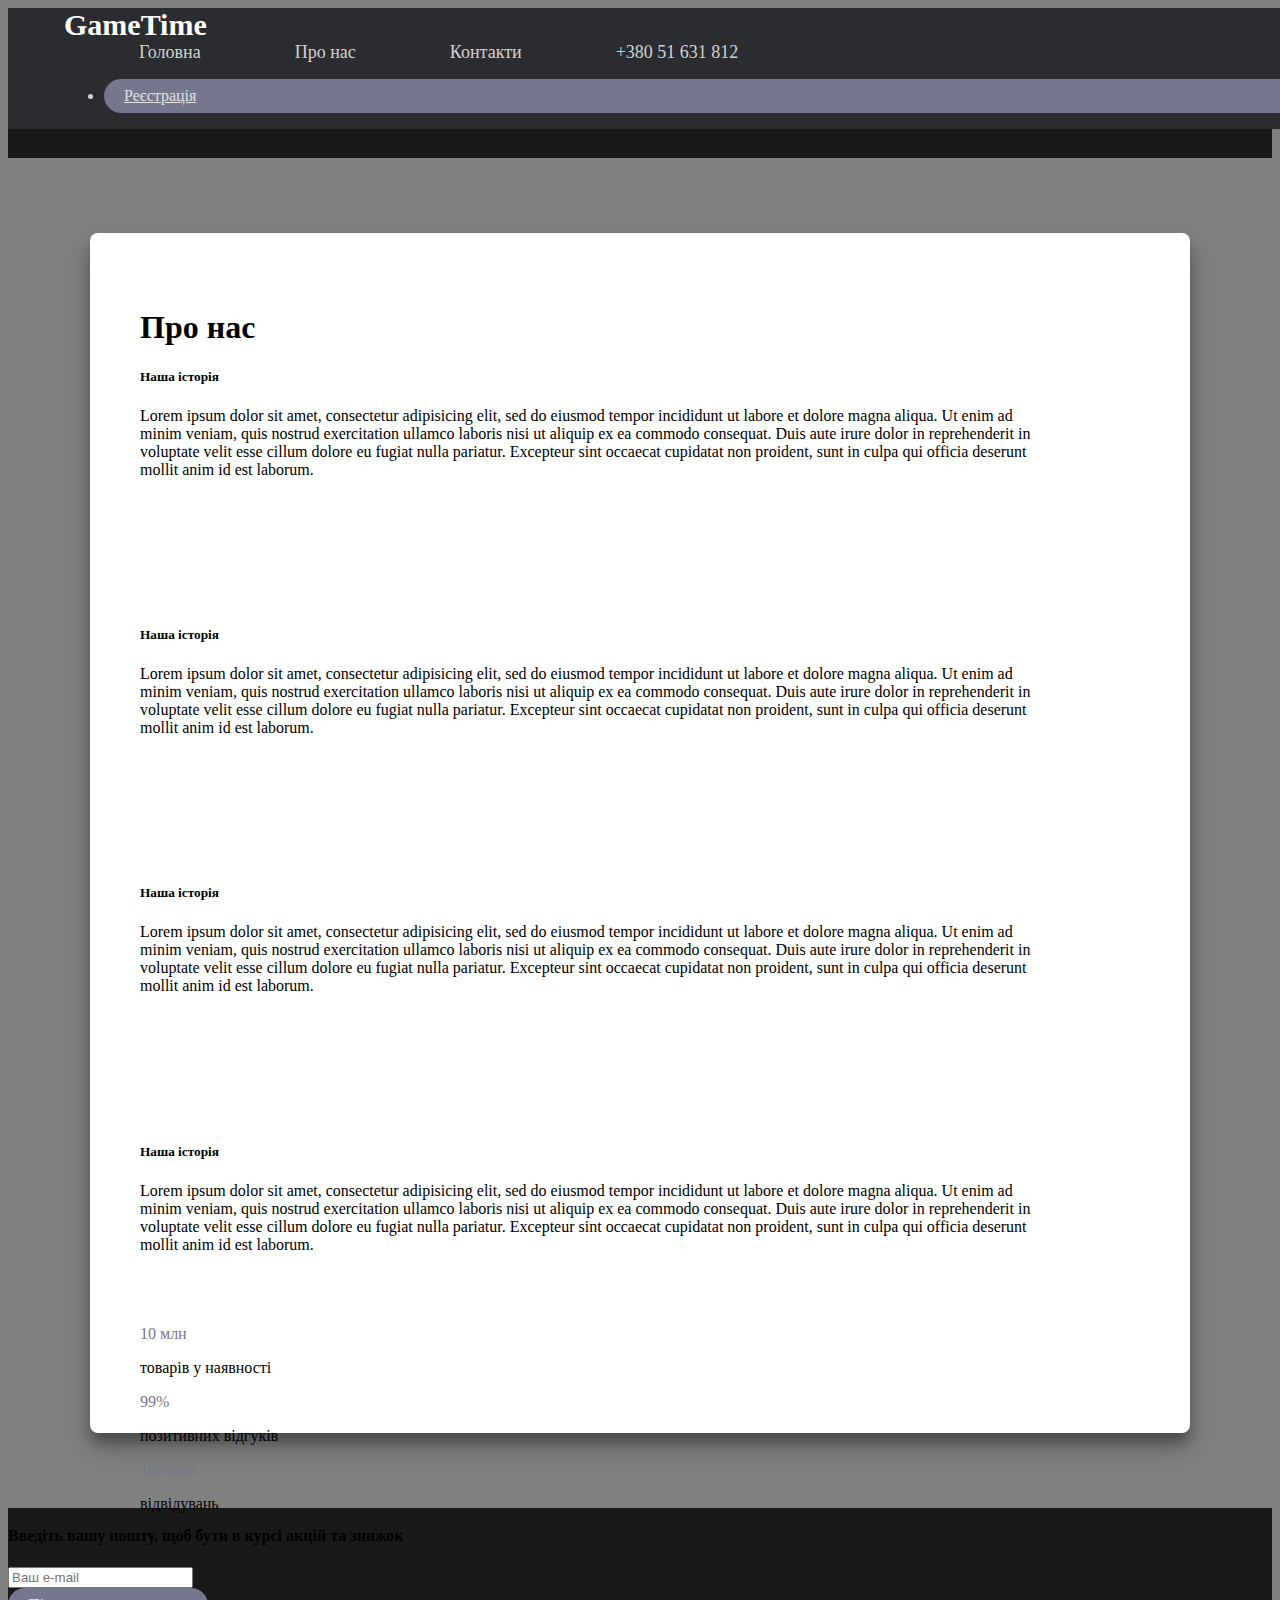
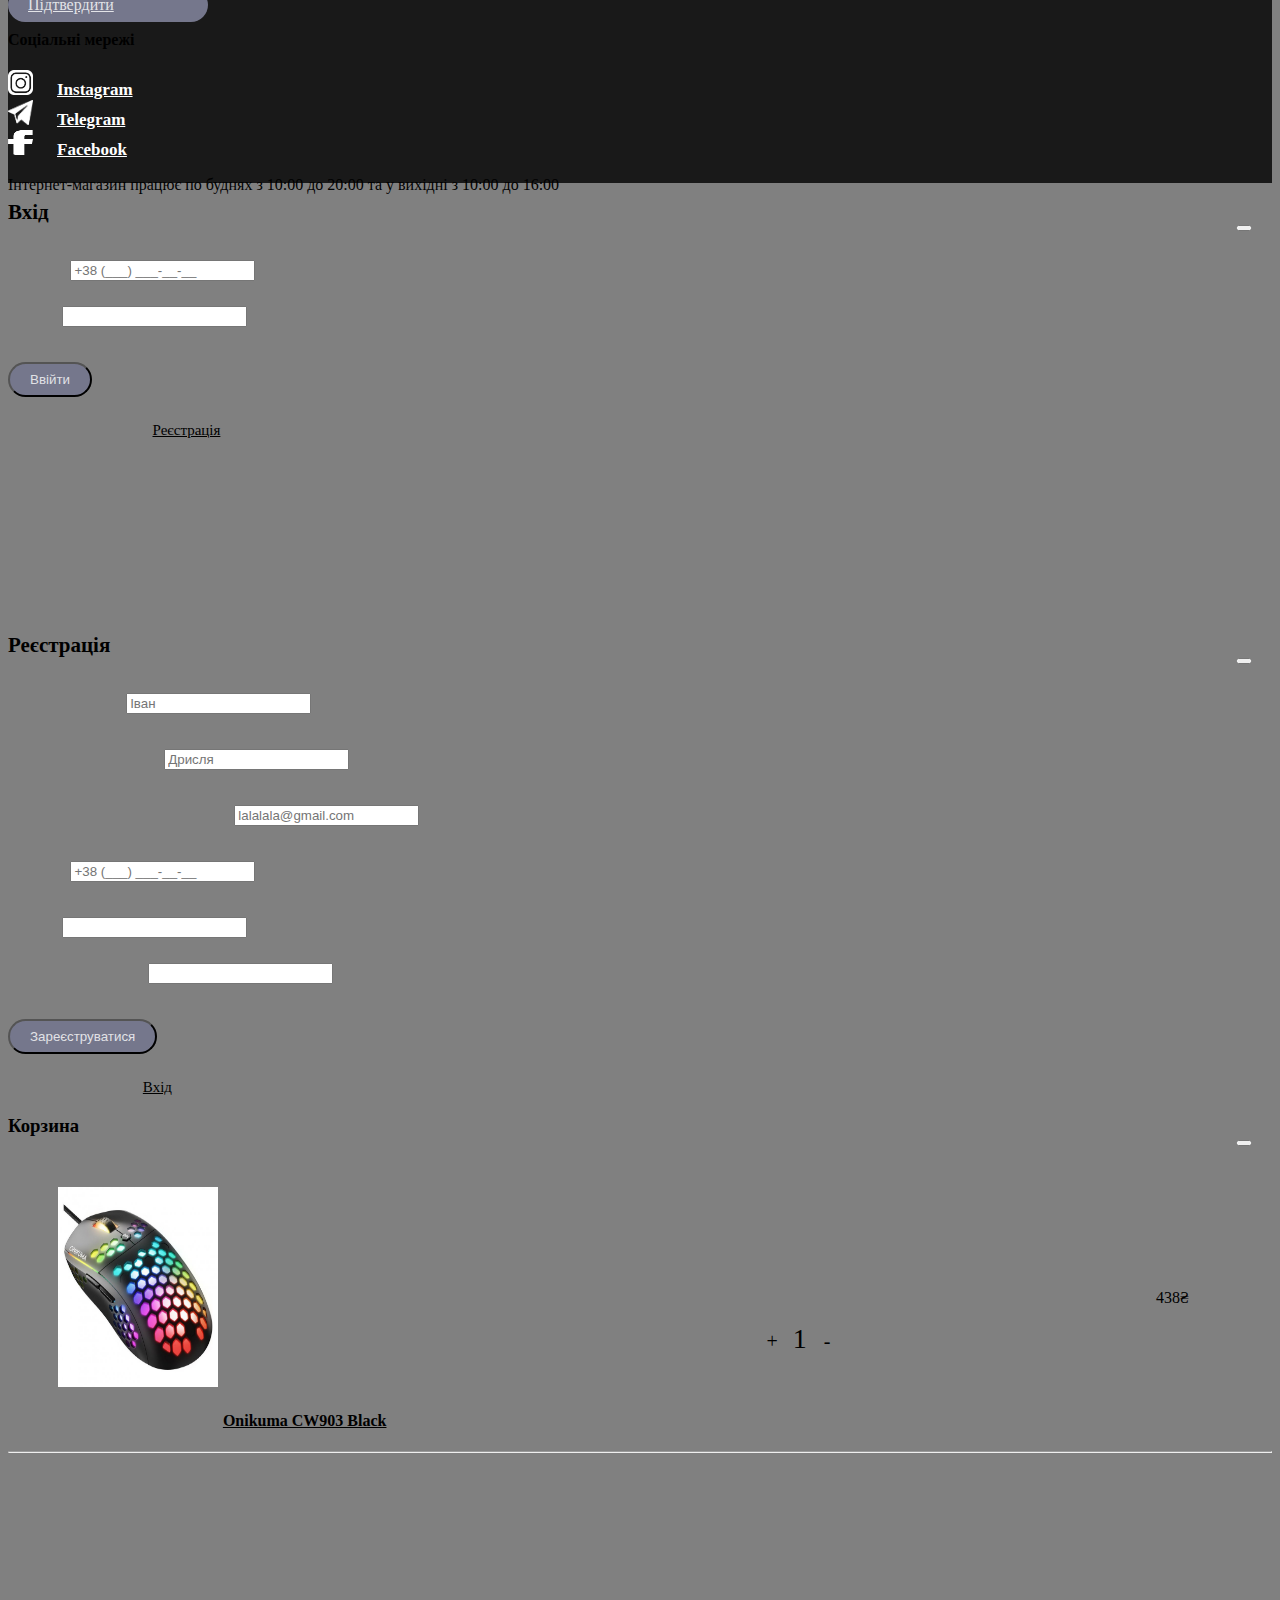
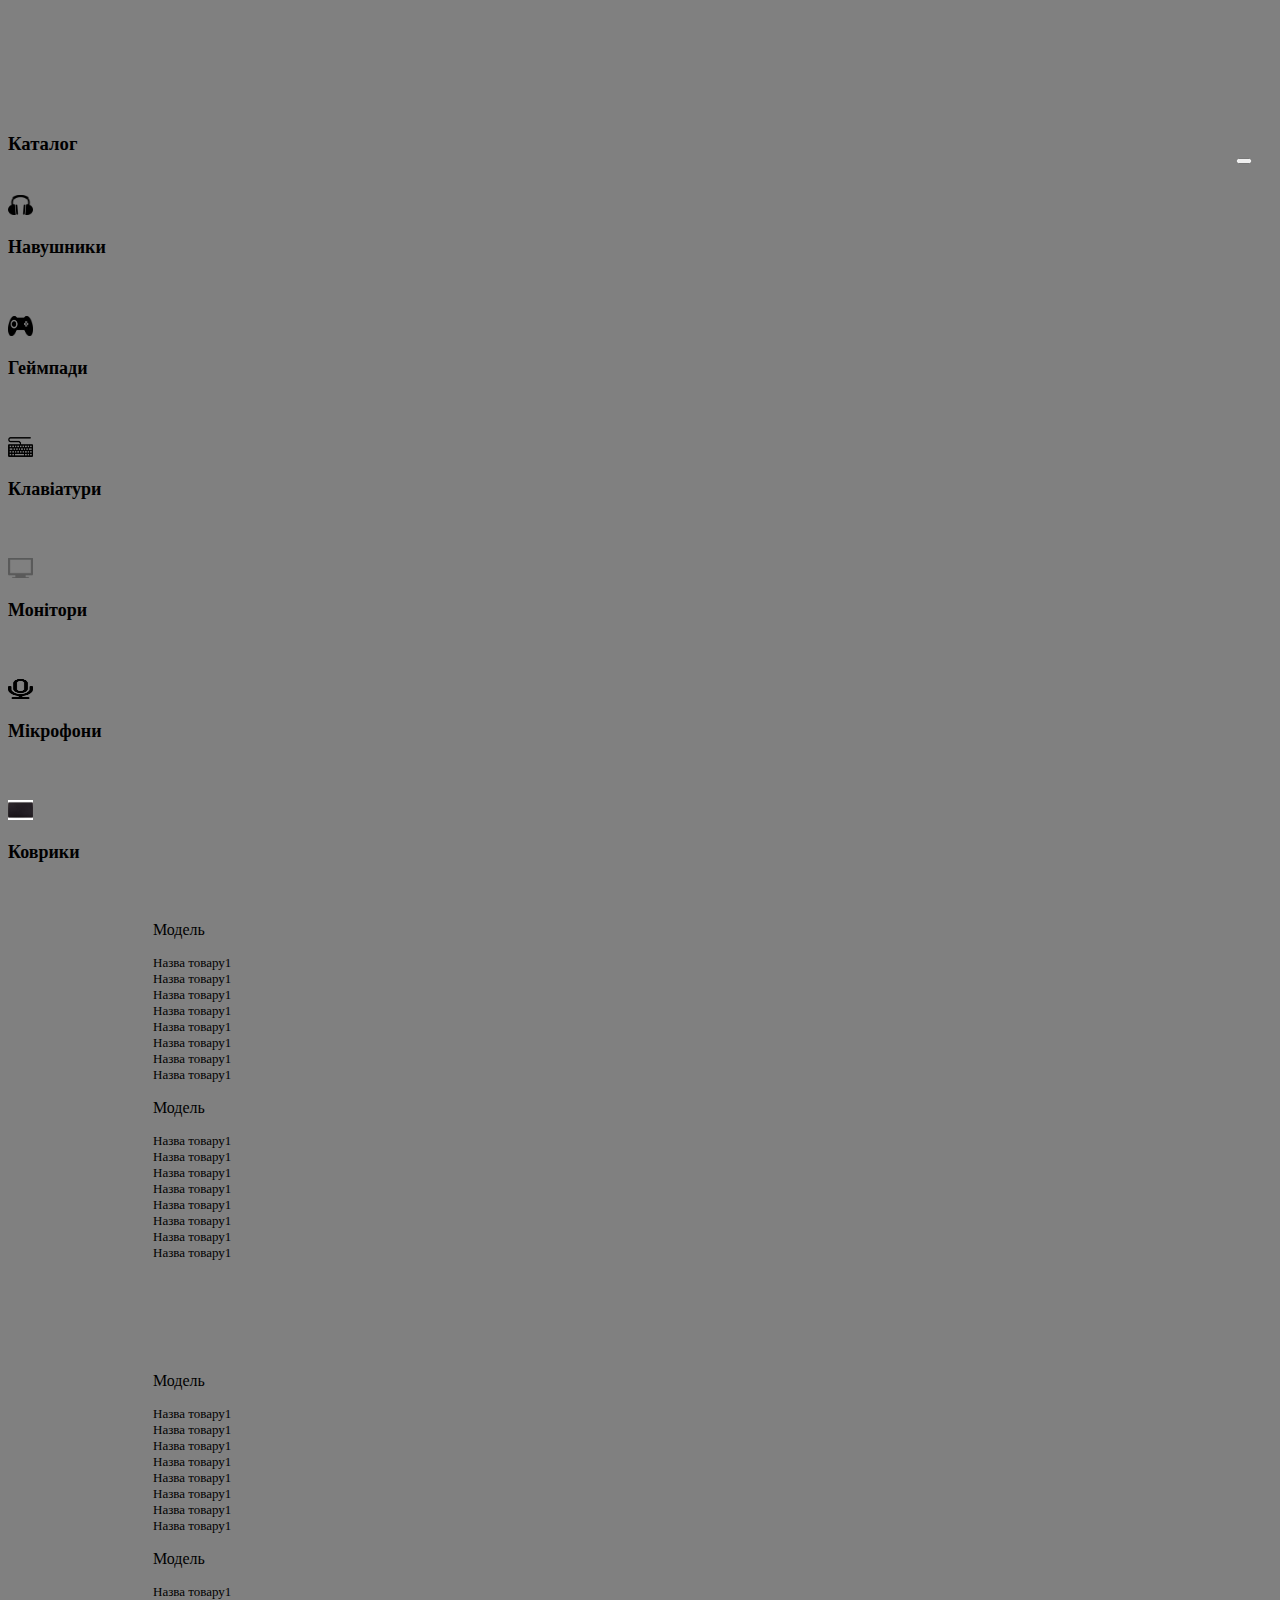
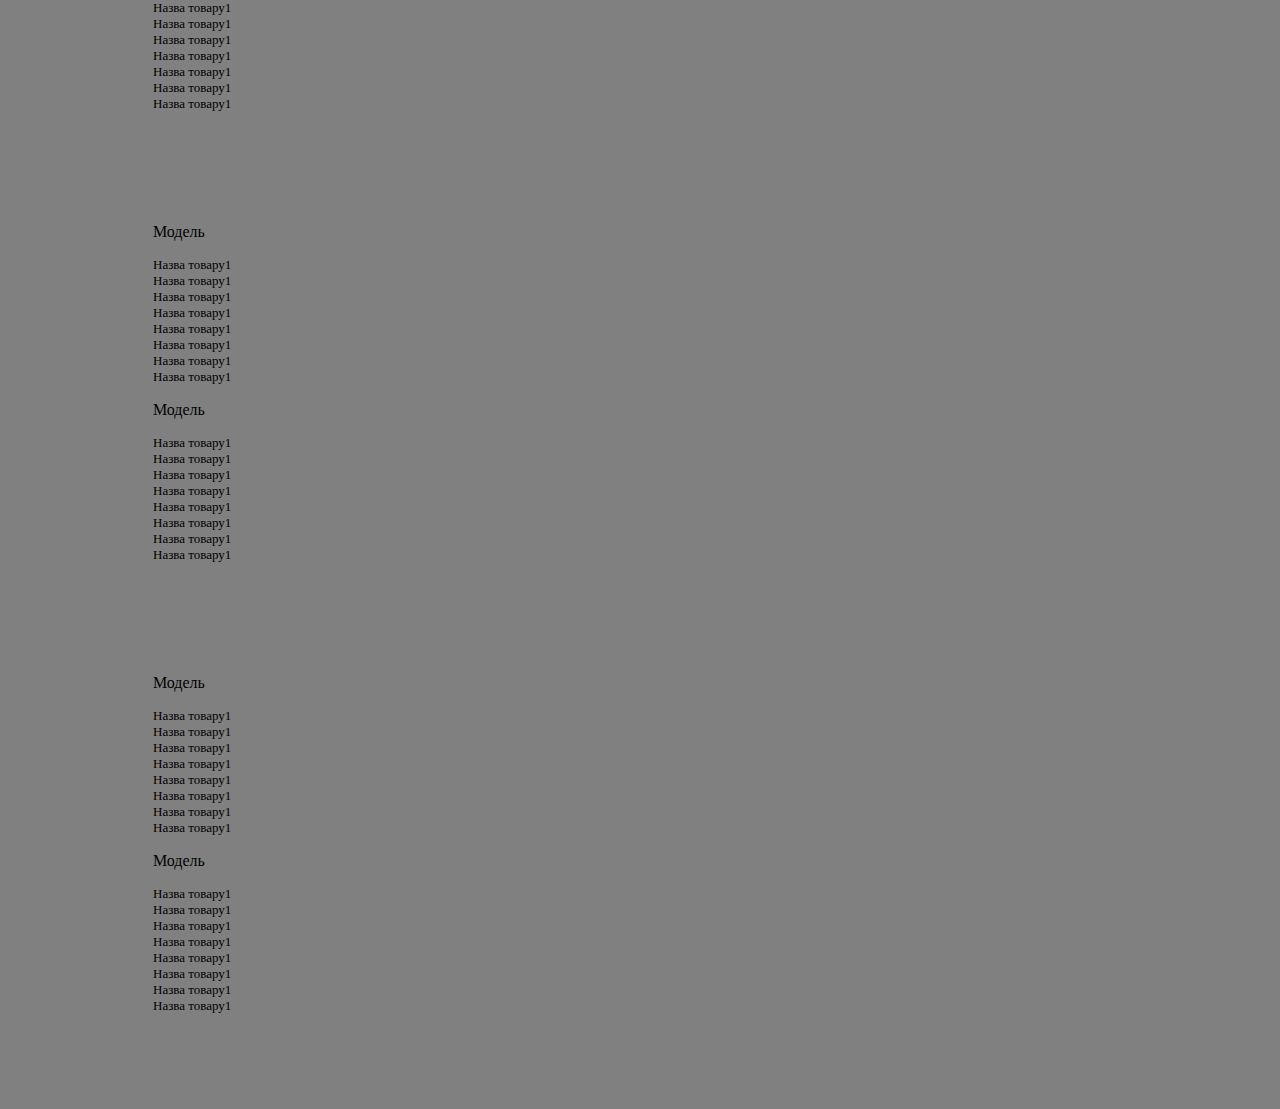
<file: main.html>
<!DOCTYPE html>
<html lang="en" dir="ltr">
  <head>
    <meta charset="utf-8">
    <meta name="viewport" content="width=device-width, initial-scale=1.0">
    <link href="https://cdn.jsdelivr.net/npm/bootstrap@5.1.3/dist/css/bootstrap.min.css" rel="stylesheet" integrity="sha384-1BmE4kWBq78iYhFldvKuhfTAU6auU8tT94WrHftjDbrCEXSU1oBoqyl2QvZ6jIW3" crossorigin="anonymous">
    <link rel="stylesheet" href="css/aboutus.css">
    <link rel="stylesheet" href="css/main.css">
    <title>GameTime | Про нас</title>
  </head>
  <body>
    <nav class="navbar navbar-expand-lg ">
    <a class="game_time" href="#"> GameTime </a>
    <div class="menu_header">
      <a href="index.html">Головна</a>
      <a href="main.html">Про нас</a>
      <a href="contacts.html">Контакти</a>
      <a href="tel:+380 51 631 812">+380 51 631 812</a>
    </div>
    <div class="collapse navbar-collapse" id="navbarNav">
      <ul class="navbar-nav ms-auto d-flex align-items-center">
        <li class="nav-item">
          <a class="btn btn-in" href="#" data-bs-toggle="modal" data-bs-target="#registration">Реєстрація</a>
        </li>
      </ul>
    </div>
  </nav>

  <div class="middle_one">
    <div class="middle_one_input">
      <div class="input-group mb-3">
            <input type="text" class="form-control" placeholder="Що шукаємо?" aria-label="Recipient's username" aria-describedby="basic-addon2">
      </div>
    </div>
    <div class="middle_one_inside">
      <div class="show-all-menu">
             <a href="#" data-bs-toggle="modal" data-bs-target="#catalog">Каталог</a>
             <a href="#" data-bs-toggle="modal" data-bs-target="#korzina">Корзина</a>
             <a href="#" data-bs-toggle="modal" data-bs-target="#sign_in">Профіль</a>
          </div>
       </div>
     </div>

     <div class="aboutus_fullbox">
        <div class="aboutus_insidebox">
           <div class="aboutus_top">
                 <h1 class="pb-4">Про нас</h1>
                 <h5>Наша історія</h5>
                 <p>Lorem ipsum dolor sit amet, consectetur adipisicing elit, sed do eiusmod tempor incididunt ut labore et dolore magna aliqua. Ut enim ad minim veniam, quis nostrud exercitation ullamco laboris nisi ut aliquip ex ea commodo consequat. Duis aute irure dolor in reprehenderit in voluptate velit esse cillum dolore eu fugiat nulla pariatur. Excepteur sint occaecat cupidatat non proident, sunt in culpa qui officia deserunt mollit anim id est laborum.</p>
           </div>
           <div class="aboutus_top">
              <h5>Наша історія</h5>
                 <p>Lorem ipsum dolor sit amet, consectetur adipisicing elit, sed do eiusmod tempor incididunt ut labore et dolore magna aliqua. Ut enim ad minim veniam, quis nostrud exercitation ullamco laboris nisi ut aliquip ex ea commodo consequat. Duis aute irure dolor in reprehenderit in voluptate velit esse cillum dolore eu fugiat nulla pariatur. Excepteur sint occaecat cupidatat non proident, sunt in culpa qui officia deserunt mollit anim id est laborum.</p>
           </div>
           <div class="aboutus_top">
                  <h5>Наша історія</h5>
                 <p>Lorem ipsum dolor sit amet, consectetur adipisicing elit, sed do eiusmod tempor incididunt ut labore et dolore magna aliqua. Ut enim ad minim veniam, quis nostrud exercitation ullamco laboris nisi ut aliquip ex ea commodo consequat. Duis aute irure dolor in reprehenderit in voluptate velit esse cillum dolore eu fugiat nulla pariatur. Excepteur sint occaecat cupidatat non proident, sunt in culpa qui officia deserunt mollit anim id est laborum.</p>
           </div>
           <div class="aboutus_top">
                  <h5>Наша історія</h5>
                 <p>Lorem ipsum dolor sit amet, consectetur adipisicing elit, sed do eiusmod tempor incididunt ut labore et dolore magna aliqua. Ut enim ad minim veniam, quis nostrud exercitation ullamco laboris nisi ut aliquip ex ea commodo consequat. Duis aute irure dolor in reprehenderit in voluptate velit esse cillum dolore eu fugiat nulla pariatur. Excepteur sint occaecat cupidatat non proident, sunt in culpa qui officia deserunt mollit anim id est laborum.</p>
           </div>
           <div class="information">
              <div class="information_content d-flex justify-content-center">
                  <div class="col-4">
                    <span class="fs-1 fw-bold color">10 млн</span>
                    <p class="fs-5">товарів у наявності</p>
                  </div>
                  <div class="col-4">
                    <span class="fs-1 fw-bold color">99%</span>
                    <p class="fs-5">позитивних відгуків</p>
                  </div>
                  <div class="col-4">
                    <span class="fs-1 fw-bold color">100 млн</span>
                    <p class="fs-5">відвідувань</p>
                  </div>
              </div>
           </div>
        </div>
     </div>

     <footer>
       <div class="foooter">
            <div class="foter_inside d-flex justify-content-around">
              <div class="col-3">
                 <h4 class="text-white">Введіть вашу пошту, щоб бути в курсі акцій та знижок</h4>
                 <input class="card px-3 py-2 mt-2" type="text" name="" value="" placeholder="Ваш e-mail">
                 <div class="nav-item mt-2">
                   <a class="btn btn-in" href="#" tabindex="-1" aria-disabled="true">Підтвердити</a>
                 </div>
              </div>
              <div class="col-2 mesenger">
                 <h4 class="text-white">Cоціальні мережі</h4>
                   <img href="https://www.instagram.com" src="img/inst.png" width="25" height="25"  alt="">
                   <a class="btn"href="https://www.instagram.com">Instagram</a> <br>
                   <img href="https://www.instagram.com" src="img/teleg.png" width="25" height="25"  alt="">
                 <a class="btn"href="https://web.telegram.org/k/">Telegram</a> <br>
                 <img href="https://www.instagram.com" src="img/face.png" width="25" height="25"  alt="">
                 <a class="btn"href="https://www.facebook.com">Facebook</a>
              </div>
              <div class="col-3">
                  <p class="text-white">Інтернет-магазин працює по буднях з 10:00 до 20:00 та у вихідні з 10:00 до 16:00</p>
              </div>
            </div>
       </div>
       </footer>

       <div class="modal fade" id="sign_in" tabindex="-1" aria-labelledby="sign_in" aria-hidden="true">
         <div class="modal-dialog modal_sign_in modal-dialog-centered ">
           <div class="modal-content">
               <button type="button" class="btn-close" data-bs-dismiss="modal" aria-label="Close"></button>
             <div class="modal-body p-4">
                         <h2 class="modal-vhid">Вхід</h2>
                         <div class="modal-input">
                           <div class="modal-vhid-margin m_input">
                             <span class="modal_text">Телефон</span>
                             <input type="text" class="form-control" placeholder="+38 (___) ___-__-__" aria-required="true" aria-invalid="true" aria-label="Recipient's username" aria-describedby="basic-addon2">
                           </div>
                           <div class="modal-vhid-margin">
                             <span class="modal_text">Пароль</span>
                             <input type="text" class="form-control" aria-required="true" aria-invalid="true" aria-label="Recipient's username" aria-describedby="basic-addon2">
                           </div>
                           <div class="modal-vhid-margin m_input">
                             <input type="submit" class="btn w-100 btn-in" name="" value="Ввійти">
                           </div>
                           <div class="text-center">
                             <p class="modal_p">У мене немає аккаунта <a class="sign_in_silka"href="#registration">Реєстрація</a></p>
                           </div>
                         </div>
             </div>
           </div>
         </div>
       </div>

       <div class="modal fade" id="registration" tabindex="-1" aria-labelledby="registration" aria-hidden="true">
         <div class="modal-dialog modal_sign_in modal-dialog-centered ">
           <div class="modal-content">
               <button type="button" class="btn-close" data-bs-dismiss="modal" aria-label="Close"></button>
             <div class="modal-body p-4">
                         <h2 class="modal-vhid">Реєстрація</h2>
                         <div class="modal-input">
                           <div class="modal-vhid-margin m_input">
                             <span class="modal_text">Введіть своє ім'я</span>
                             <input type="text" class="form-control" placeholder="Іван" aria-required="true" aria-invalid="true" aria-label="Recipient's username" aria-describedby="basic-addon2">
                           </div>
                           <div class="modal-vhid-margin m_input">
                             <span class="modal_text">Введіть своє прізвище</span>
                             <input type="text" class="form-control" placeholder="Дрисля" aria-required="true" aria-invalid="true" aria-label="Recipient's username" aria-describedby="basic-addon2">
                           </div>
                           <div class="modal-vhid-margin m_input">
                             <span class="modal_text">Введіть вашу електронну адресу</span>
                             <input type="text" class="form-control" placeholder="lalalala@gmail.com" aria-required="true" aria-invalid="true" aria-label="Recipient's username" aria-describedby="basic-addon2">
                           </div>
                           <div class="modal-vhid-margin m_input">
                             <span class="modal_text">Телефон</span>
                             <input type="text" class="form-control" placeholder="+38 (___) ___-__-__" aria-required="true" aria-invalid="true" aria-label="Recipient's username" aria-describedby="basic-addon2">
                           </div>
                           <div class="modal-vhid-margin m_input">
                             <span class="modal_text">Пароль</span>
                             <input type="text" class="form-control" aria-required="true" aria-invalid="true" aria-label="Recipient's username" aria-describedby="basic-addon2">
                           </div>
                           <div class="modal-vhid-margin">
                             <span class="modal_text">Підтвердити пароль</span>
                             <input type="text" class="form-control" aria-required="true" aria-invalid="true" aria-label="Recipient's username" aria-describedby="basic-addon2">
                           </div>
                           <div class="modal-vhid-margin m_input">
                             <input type="submit" class="btn w-100 btn-in" name="" value="Зареєструватися">
                           </div>
                           <div class="text-center">
                             <p class="modal_p">У мене вже є аккаунт <a class="sign_in_silka" href="#sign_in_true">Вхід</a></p>
                           </div>
                         </div>
             </div>
           </div>
         </div>
       </div>

       <div class="modal fade" id="korzina" tabindex="-1" aria-labelledby="korzina" aria-hidden="true">
         <div class="modal-dialog modal-korzina modal-dialog-centered">
           <div class="modal-content ">
             <button type="button" class="btn-close" data-bs-dismiss="modal" aria-label="Close"></button>
             <div class="modal-body p-4">
                 <h3 class="modal-korzina">Корзинa</h2>
                   <div class="modal-korzina-inside">
                       <div class="modal-korzina-tovar mt-2 d-flex flex-direction-row">
                          <div class="korzina-pict">
                            <img src="img/mouse.jpg" width="160" height="200" alt="">
                          </div>
                          <div class="korzina-name">
                            <h4>Onikuma CW903 Black</h4>
                          </div>
                          <div class="">
                            <p class="btn btn-dark w-50 mt-2 korzina-coust">438₴</p>
                          </div>
                          <div class="korzina-plus">
                             +  <span> 1 </span>  -
                          </div>
                       </div>
                   </div>
                   <hr>
              </div>
             </div>
           </div>
         </div>

         <div class="modal fade" id="catalog" tabindex="-1" aria-labelledby="catalog" aria-hidden="true">
           <div class="modal-dialog modal-korzina modal-dialog-centered">
             <div class="modal-content ">
               <button type="button" class="btn-close" data-bs-dismiss="modal" aria-label="Close"></button>
               <div class="modal-body p-4">
                   <h3 class="modal-calatog">Каталог</h2>
                    <div class="modal-catalog-all d-flex flex-direction-row">
                        <div class="modal-catalog-name">
                          <div class="d-flex flex-direction-row">
                            <div class="">
                              <img src="img/headphones.png" class="me-3" width="25" height="20" alt="">
                            </div>
                            <div class="">
                              <p>Навушники</p>
                            </div>
                          </div>
                          <div class="d-flex flex-direction-row">
                            <div class="">
                              <img src="img/game.png" class="me-3" width="25" height="20" alt="">
                            </div>
                            <div class="">
                              <p>Геймпади</p>
                            </div>
                          </div>
                          <div class="d-flex flex-direction-row">
                            <div class="">
                              <img src="img/keyboard.png" class="me-3" width="25" height="20" alt="">
                            </div>
                            <div class="">
                              <p>Клавіатури</p>
                            </div>
                          </div>
                          <div class="d-flex flex-direction-row">
                            <div class="">
                              <img src="img/display.png" class="me-3" width="25" height="20" alt="">
                            </div>
                            <div class="">
                              <p>Монітори</p>
                            </div>
                          </div>
                          <div class="d-flex flex-direction-row">
                            <div class="">
                              <img src="img/micro.png" class="me-3" width="25" height="20" alt="">
                            </div>
                            <div class="">
                              <p>Мікрофони</p>
                            </div>
                          </div>
                          <div class="d-flex flex-direction-row">
                            <div class="">
                              <img src="img/kovr.jpg" class="me-3" width="25" height="20" alt="">
                            </div>
                            <div class="">
                              <p>Коврики</p>
                            </div>
                          </div>
                        </div>
                        <div class="modal-catalog-info">
                              <div class="catalog-fullname ">
                                    <p>Модель</p>
                                    <div class="catal-pererah">
                                          <p>Назва товару1</p>
                                          <p>Назва товару1</p>
                                          <p>Назва товару1</p>
                                          <p>Назва товару1</p>
                                          <p>Назва товару1</p>
                                          <p>Назва товару1</p>
                                          <p>Назва товару1</p>
                                          <p>Назва товару1</p>
                                    </div>
                              </div>
                              <div class="catalog-fullname mt-5">
                                    <p>Модель</p>
                                    <div class="catal-pererah">
                                          <p>Назва товару1</p>
                                          <p>Назва товару1</p>
                                          <p>Назва товару1</p>
                                          <p>Назва товару1</p>
                                          <p>Назва товару1</p>
                                          <p>Назва товару1</p>
                                          <p>Назва товару1</p>
                                          <p>Назва товару1</p>
                                    </div>
                              </div>
                        </div>
                        <div class="modal-catalog-info">
                              <div class="catalog-fullname">
                                    <p>Модель</p>
                                    <div class="catal-pererah">
                                          <p>Назва товару1</p>
                                          <p>Назва товару1</p>
                                          <p>Назва товару1</p>
                                          <p>Назва товару1</p>
                                          <p>Назва товару1</p>
                                          <p>Назва товару1</p>
                                          <p>Назва товару1</p>
                                          <p>Назва товару1</p>
                                    </div>
                              </div>
                              <div class="catalog-fullname mt-5">
                                    <p>Модель</p>
                                    <div class="catal-pererah">
                                          <p>Назва товару1</p>
                                          <p>Назва товару1</p>
                                          <p>Назва товару1</p>
                                          <p>Назва товару1</p>
                                          <p>Назва товару1</p>
                                          <p>Назва товару1</p>
                                          <p>Назва товару1</p>
                                          <p>Назва товару1</p>
                                    </div>
                              </div>
                        </div>
                        <div class="modal-catalog-info">
                              <div class="catalog-fullname">
                                    <p>Модель</p>
                                    <div class="catal-pererah">
                                          <p>Назва товару1</p>
                                          <p>Назва товару1</p>
                                          <p>Назва товару1</p>
                                          <p>Назва товару1</p>
                                          <p>Назва товару1</p>
                                          <p>Назва товару1</p>
                                          <p>Назва товару1</p>
                                          <p>Назва товару1</p>
                                    </div>
                              </div>
                              <div class="catalog-fullname mt-5">
                                    <p>Модель</p>
                                    <div class="catal-pererah">
                                          <p>Назва товару1</p>
                                          <p>Назва товару1</p>
                                          <p>Назва товару1</p>
                                          <p>Назва товару1</p>
                                          <p>Назва товару1</p>
                                          <p>Назва товару1</p>
                                          <p>Назва товару1</p>
                                          <p>Назва товару1</p>
                                    </div>
                              </div>
                        </div>
                        <div class="modal-catalog-info">
                              <div class="catalog-fullname">
                                    <p>Модель</p>
                                    <div class="catal-pererah">
                                          <p>Назва товару1</p>
                                          <p>Назва товару1</p>
                                          <p>Назва товару1</p>
                                          <p>Назва товару1</p>
                                          <p>Назва товару1</p>
                                          <p>Назва товару1</p>
                                          <p>Назва товару1</p>
                                          <p>Назва товару1</p>
                                    </div>
                              </div>
                              <div class="catalog-fullname mt-5">
                                    <p>Модель</p>
                                    <div class="catal-pererah">
                                          <p>Назва товару1</p>
                                          <p>Назва товару1</p>
                                          <p>Назва товару1</p>
                                          <p>Назва товару1</p>
                                          <p>Назва товару1</p>
                                          <p>Назва товару1</p>
                                          <p>Назва товару1</p>
                                          <p>Назва товару1</p>
                                    </div>
                              </div>
                        </div>
                    </div>
                </div>
               </div>
             </div>
           </div>

<script src="https://cdn.jsdelivr.net/npm/bootstrap@5.1.3/dist/js/bootstrap.bundle.min.js" integrity="sha384-ka7Sk0Gln4gmtz2MlQnikT1wXgYsOg+OMhuP+IlRH9sENBO0LRn5q+8nbTov4+1p" crossorigin="anonymous"></script>
  </body>
</html>
</file>
<file: css/main.css>
html {
  background-color: gray; }

.navbar {
  background: #2A2C2F;
  padding-left: 56px;
  padding-right: 56px;
  position: fixed;
  z-index: 999;
  width: 100%; }
  .navbar .nav-item {
    margin-right: 35px;
    color: rgba(255, 255, 255, 0.8);
    text-decoration: none; }
    .navbar .nav-item:hover {
      text-decoration: none;
      transition: .9s;
      color: white; }

.game_time {
  color: white;
  font-family: 'Lobster', cursive;
  font-size: 30px;
  font-weight: bold;
  text-decoration: none; }
  .game_time:hover {
    text-decoration: none;
    color: white; }

.menu_header a {
  font-size: 18px;
  margin-left: 60px;
  padding: 0px 15px;
  text-decoration: none;
  color: rgba(255, 255, 255, 0.8); }
  .menu_header a:hover {
    color: white; }

.btn {
  padding: 8px 20px; }

.btn-in {
  background-color: #75778C;
  padding: 8px 20px;
  border-radius: 0px;
  display: block;
  color: rgba(255, 255, 255, 0.8);
  border-radius: 20px;
  transition: all .5s; }
  .btn-in:hover {
    color: white; }

.middle_one {
  background: #191919;
  height: 150px;
  display: flex;
  align-items: center;
  justify-content: center; }
  .middle_one .middle_one_input {
    margin-top: 70px;
    width: 500px; }
  .middle_one .middle_one_inside {
    margin-left: 30px;
    width: 900px; }
    .middle_one .middle_one_inside .show-all-menu {
      margin-top: 50px; }
      .middle_one .middle_one_inside .show-all-menu a {
        font-size: 25px;
        margin-left: 150px;
        padding: 0px 10px;
        text-decoration: none;
        color: rgba(255, 255, 255, 0.8); }
        .middle_one .middle_one_inside .show-all-menu a:hover {
          color: white; }

.middle_two {
  display: flex;
  align-items: center;
  justify-content: center;
  background-color: gray;
  padding-top: 75px; }
  .middle_two .middle_two_in {
    background-color: white;
    border-radius: 40px;
    width: 1300px;
    height: 1000px; }
    .middle_two .middle_two_in .middle_two_photo_one {
      margin-top: 50px;
      display: flex;
      flex-direction: row;
      justify-content: space-around; }
      .middle_two .middle_two_in .middle_two_photo_one .middle_two_photo {
        width: 250px;
        height: 390px;
        border: solid;
        border-radius: 30px;
        border-width: thin; }
        .middle_two .middle_two_in .middle_two_photo_one .middle_two_photo > img {
          width: 225px;
          height: 290px;
          margin-left: 10px;
          margin-top: 7px; }
        .middle_two .middle_two_in .middle_two_photo_one .middle_two_photo .middle_two_text {
          text-align: center;
          font-size: 17px;
          font-weight: bold; }
        .middle_two .middle_two_in .middle_two_photo_one .middle_two_photo .images {
          margin-top: 13px; }

.middle_three {
  display: flex;
  align-items: center;
  justify-content: center;
  background-color: gray;
  padding-top: 75px; }
  .middle_three .middle_three_in {
    background-color: white;
    width: 1500px;
    height: 900px; }
    .middle_three .middle_three_in .middle_three_photo_one {
      margin-top: 50px;
      display: flex;
      flex-direction: row;
      justify-content: space-around; }
      .middle_three .middle_three_in .middle_three_photo_one .middle_three_photo {
        width: 200px;
        height: 335px;
        border: solid;
        border-radius: 30px;
        border-width: thin; }
        .middle_three .middle_three_in .middle_three_photo_one .middle_three_photo > img {
          width: 175px;
          height: 240px;
          margin-left: 10px;
          margin-top: 7px; }
        .middle_three .middle_three_in .middle_three_photo_one .middle_three_photo .middle_three_text {
          text-align: center;
          font-size: 14px;
          font-weight: bold; }
        .middle_three .middle_three_in .middle_three_photo_one .middle_three_photo .images {
          margin-top: 13px; }

.low {
  margin-top: 70px; }

.whyus {
  background-color: gray;
  padding-top: 75px;
  text-align: center; }
  .whyus .whyus_in {
    display: flex;
    flex-direction: row;
    justify-content: space-around;
    height: 600px; }
    .whyus .whyus_in .whyus_content {
      width: 100%;
      max-width: 1500px;
      height: 550px;
      background-color: #393E46; }
      .whyus .whyus_in .whyus_content > p {
        font-size: 36px; }
      .whyus .whyus_in .whyus_content .whyus_end {
        display: flex;
        justify-content: center; }
        .whyus .whyus_in .whyus_content .whyus_end .whyus_content_two .content_one {
          padding: 50px; }

footer {
  padding-top: 75px;
  background-color: gray; }
  footer .foooter {
    padding-top: 25px;
    background: #191919;
    height: 250px;
    display: flex;
    align-items: center;
    justify-content: center; }
    footer .foooter .foter_inside {
      width: 1300px; }
      footer .foooter .foter_inside .nav-item {
        width: 200px;
        height: 22px; }
      footer .foooter .foter_inside .mesenger > a {
        color: white;
        font-size: 17px;
        font-weight: bold; }

.modal_sign_in {
  width: 100%;
  min-width: 480px; }
.modal .modal-content {
  position: relative;
  min-height: 415px;
  border: none; }
  .modal .modal-content .btn-close {
    position: absolute;
    right: 20px;
    top: 25px;
    z-index: 2; }
  .modal .modal-content .modal-vhid {
    font-size: 21px;
    font-weight: bold; }
  .modal .modal-content .modal-vhid-margin {
    margin-bottom: 25px; }
    .modal .modal-content .modal-vhid-margin.m_input {
      margin-top: 35px; }
  .modal .modal-content .modal_text {
    margin-bottom: 2px;
    color: gray; }
  .modal .modal-content .modal_p {
    font-size: 14px;
    color: gray; }
  .modal .modal-content .sign_in_silka {
    margin-left: 5px;
    color: black;
    font-size: 15px; }

.modal-korzina {
  width: 100%;
  min-width: 1200px; }
  .modal-korzina .modal-content {
    position: relative;
    height: 600px; }
  .modal-korzina .modal-korzina-inside {
    margin-top: 50px; }
  .modal-korzina .korzina-pict {
    margin-left: 50px; }
  .modal-korzina .korzina-name {
    margin-left: 17%;
    text-decoration: underline; }
  .modal-korzina .korzina-coust {
    position: absolute;
    max-width: 130px;
    top: 25%;
    right: 5%; }
  .modal-korzina .korzina-plus {
    position: absolute;
    bottom: 60%;
    left: 60%;
    font-size: 20px; }
    .modal-korzina .korzina-plus > span {
      font-size: 28px;
      margin: 0px 10px; }

.modal-catalog-all {
  margin-top: 40px; }
  .modal-catalog-all .modal-catalog-name p {
    padding-bottom: 40px;
    font-size: 18px;
    font-weight: bold; }
  .modal-catalog-all .modal-catalog-info {
    margin-left: 145px;
    width: 900px;
    height: 435px; }
    .modal-catalog-all .modal-catalog-info .catalog-fullname {
      max-width: 150px;
      font-size: 16px; }
      .modal-catalog-all .modal-catalog-info .catalog-fullname .catal-pererah {
        font-size: 13px; }
        .modal-catalog-all .modal-catalog-info .catalog-fullname .catal-pererah > p {
          margin: 0px;
          padding: 0px; }

/*# sourceMappingURL=main.css.map */
</file>
<file: css/contacts.css>
.contacts .contacts-inside {
  width: 100%;
  max-width: 1400px;
  height: 700px;
  margin-top: 50px; }
  .contacts .contacts-inside .contacts-container {
    position: relative;
    border-radius: 0.5rem;
    background-color: #F0ECE3;
    box-shadow: 0 14px 28px rgba(0, 0, 0, 0.25), 0 10px 10px rgba(0, 0, 0, 0.22); }
    .contacts .contacts-inside .contacts-container .contacts-info {
      margin-top: 32px; }
    .contacts .contacts-inside .contacts-container .contacts-where {
      color: black;
      padding-left: 20px; }
      .contacts .contacts-inside .contacts-container .contacts-where span {
        font-size: 19px; }
      .contacts .contacts-inside .contacts-container .contacts-where .contacts-fullinfo {
        padding-top: 10px; }
      .contacts .contacts-inside .contacts-container .contacts-where a {
        padding-top: 10px;
        color: black;
        text-decoration: none; }
        .contacts .contacts-inside .contacts-container .contacts-where a:hover {
          color: black; }
    .contacts .contacts-inside .contacts-container .contacts-map {
      position: absolute;
      left: 32%;
      top: 4%; }

footer {
  background-color: white; }

/*# sourceMappingURL=contacts.css.map */
</file>
<file: css/aboutus.css>
.aboutus_fullbox {
  height: 1200px;
  background: gray;
  display: flex;
  align-items: center;
  justify-content: center;
  padding-top: 75px; }
  .aboutus_fullbox .aboutus_insidebox {
    background-color: white;
    border-radius: 0.5rem;
    box-shadow: 0 14px 28px rgba(0, 0, 0, 0.25), 0 10px 10px rgba(0, 0, 0, 0.22);
    width: 1100px;
    height: 1200px; }
    .aboutus_fullbox .aboutus_insidebox .aboutus_top {
      padding: 55px 50px;
      max-width: 900px; }

.information {
  display: flex;
  align-items: center;
  justify-content: center; }
  .information .information_content {
    padding-left: 50px;
    width: 1400px;
    height: 100px; }

.color {
  color: #75778C; }

/*# sourceMappingURL=aboutus.css.map */
</file>
